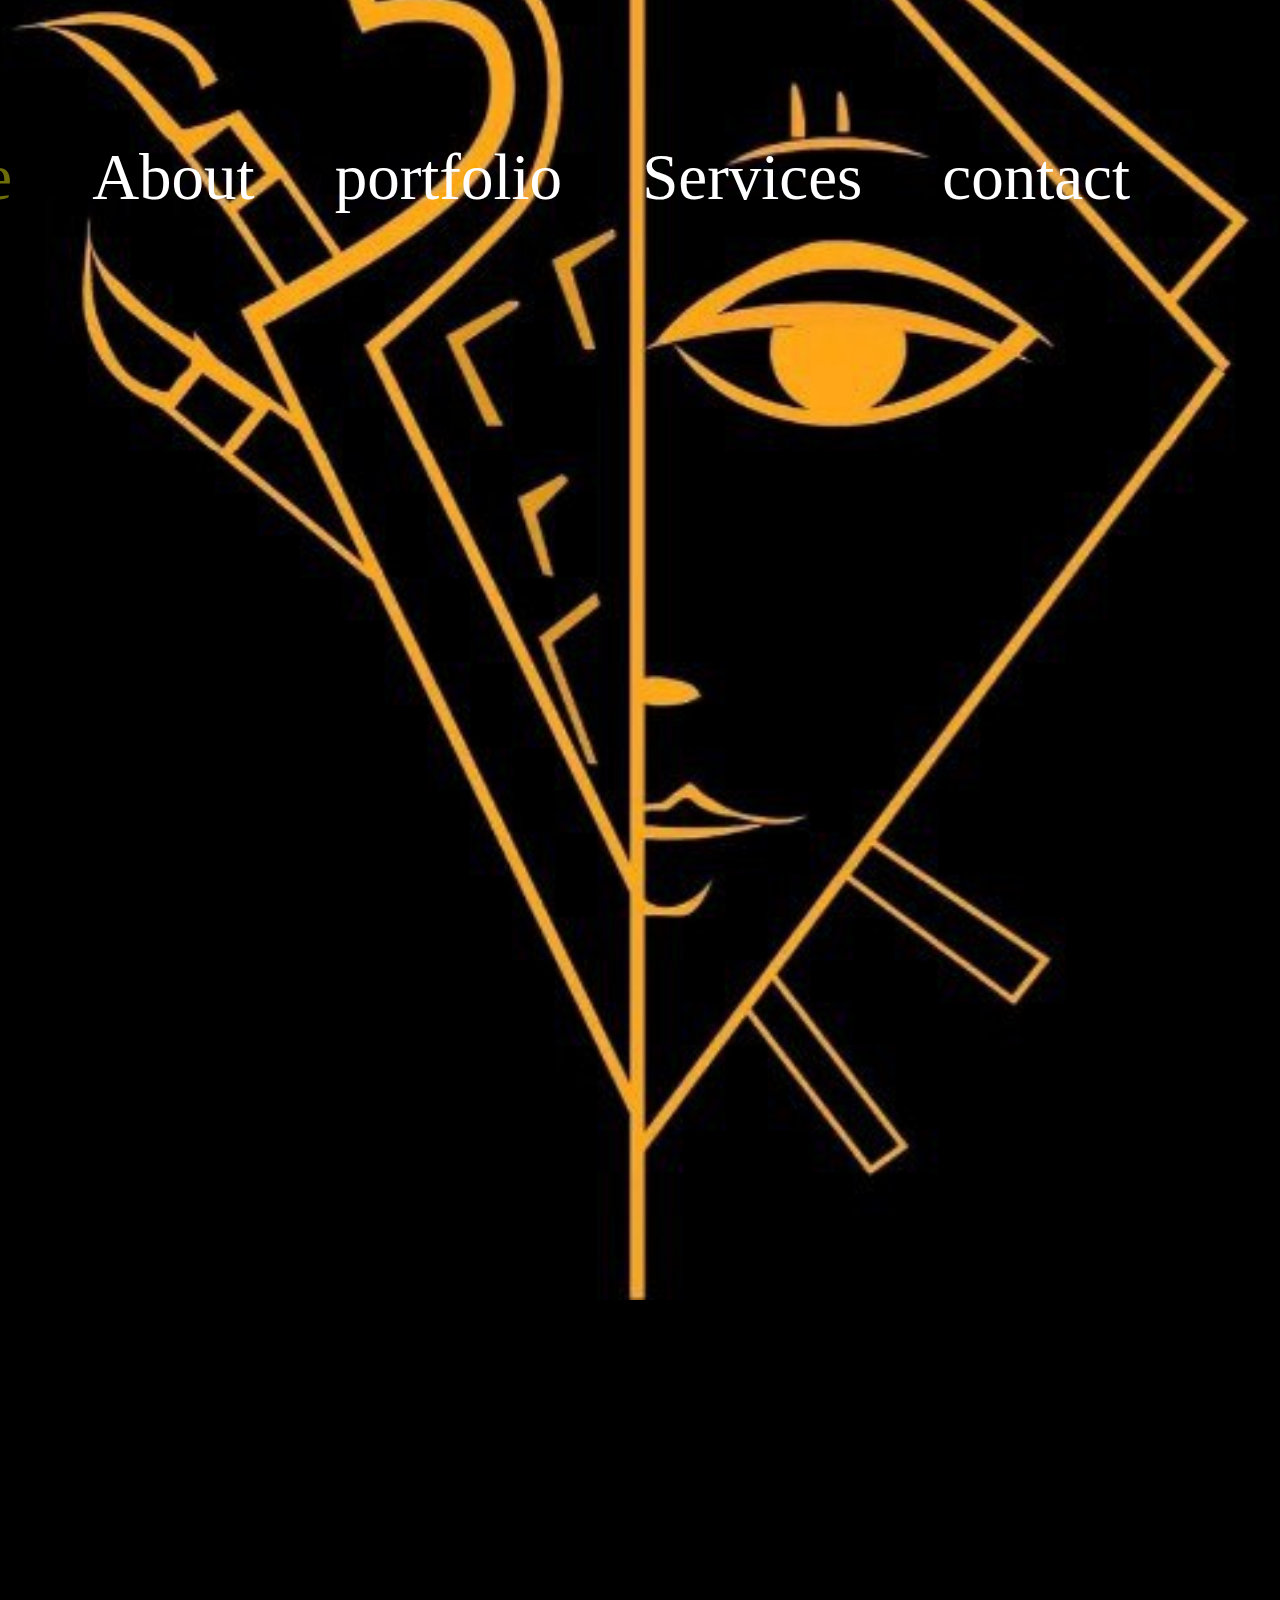
<file: index.html>
<!DOCTYPE html>
<html lang="en">
<head>
    <meta charset="UTF-8">
    <meta name="viewport" content="width=device-width, initial-scale=1.0">
    <meta http-equiv="X-UA-Compatible" content="width=device-width, inital-scale=1.0">
    <title>A personal website</title>
    <link rel="stylesheet" href="styles.css">
</head>
<body>
    
<header class="header">
<nav class=navbar>

    <div class="div-header">
        <a href="Home.html" class="active">  Home</a>
        <a href="About.html" class="about">  About </a>
        <a href="portfolio.html" class="portfolio"> portfolio</a>
        <a href="Services.html" class="services"> Services</a>
        <a href="contact.html" class="contact">  contact</a>
    </div>
</nav>    
</header>

<div class="home">
   

    <div class="home-content">

        <h1>Art collection </h1>
        <p>Drawn by Betelhem mekonen</p>
         
    </div>
    <div class="image-container"> 
        <img src="images/photo_2025-01-03_23-40-39.jpg" class="esseni" alt="this is an image">
            </div>
   <span class="home-imgHover"></span>
        </div>
</body>
</html>
</file>
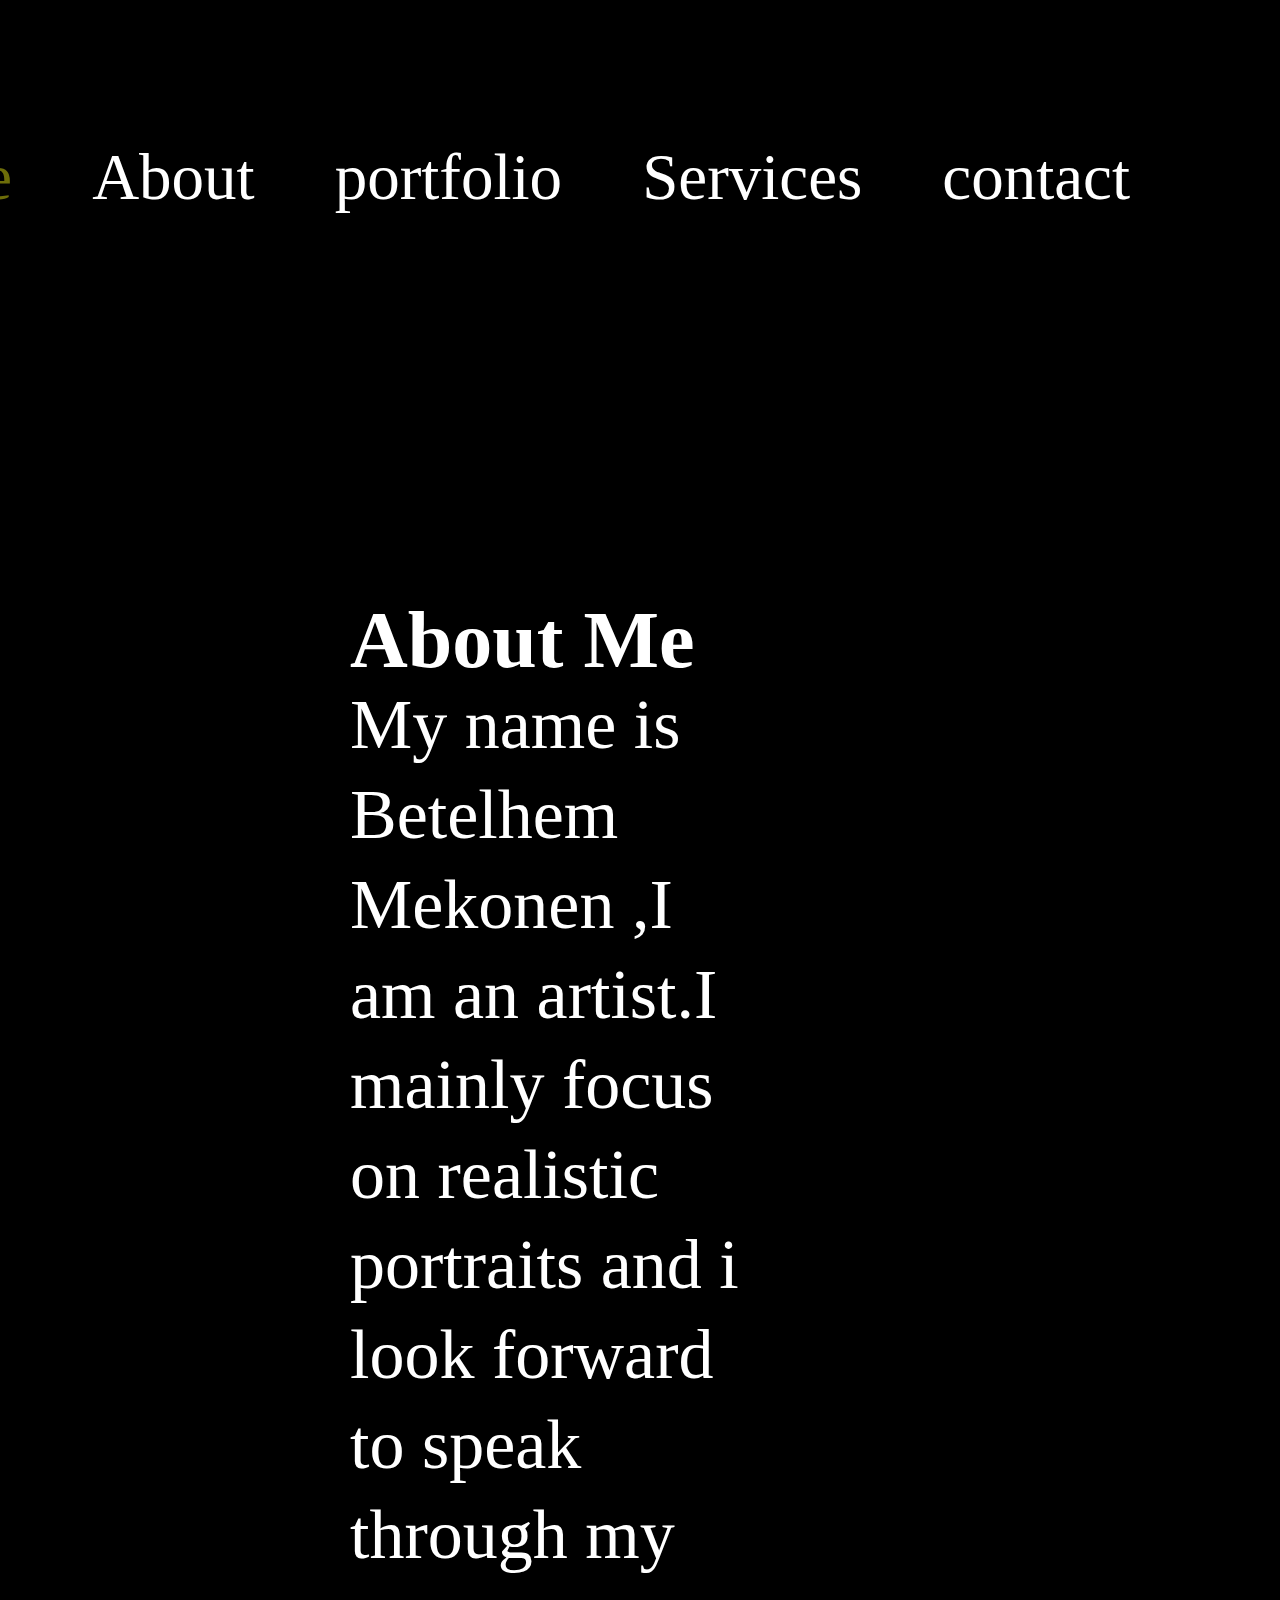
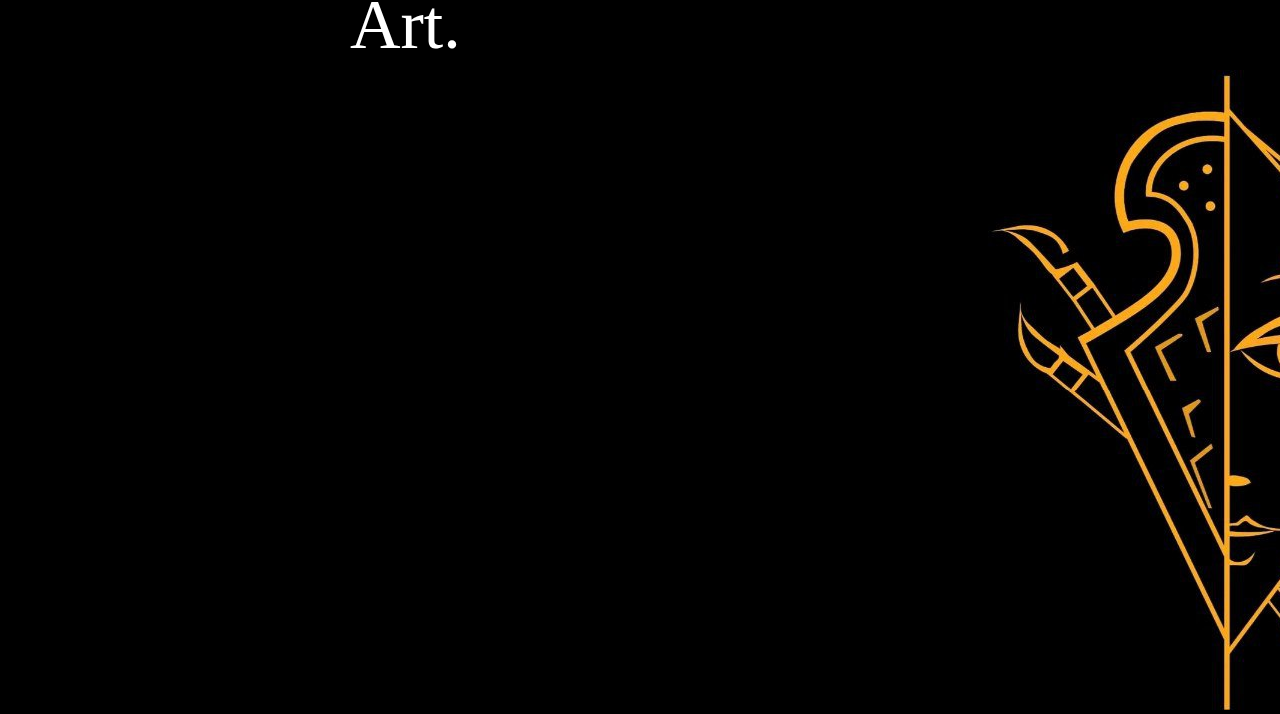
<file: About.html>
<!DOCTYPE html>
<html lang="en">
<head>
    <meta charset="UTF-8">
    <meta name="viewport" content="width=device-width, initial-scale=1.0">
    <meta http-equiv="X-UA-Compatible" content="width=device-width, inital-scale=1.0">
    <title>A personal website</title>
    <link rel="stylesheet" href="About.css">
</head>
<body> <header class="header2">
    <nav class=navbar>
    
        <div class="div-header">
            <a href="Home.html" class="active">  Home</a>
            <a href="About.html" class="about">  About </a>
            <a href="portfolio.html" class="portfolio"> portfolio</a>
            <a href="Services.html" class="services"> Services</a>
            <a href="contact.html" class="contact">  contact</a>
        </div>
    </nav>    
    </header>
    <div class="main-div">
       
            <h1 class="header">
                About Me
            </h1>

            
<div class="line-div">
    <p class="line">
        My name is Betelhem Mekonen ,I am an artist.I mainly focus on realistic portraits and i look forward to speak through my Art.
     </p>
     <div class="image-container"> 
        <img src="images/photo_2025-01-03_23-40-39.jpg" class="esseni" alt="this is an image">
            </div>
</div>
    </div>
</body>
</html>
</file>
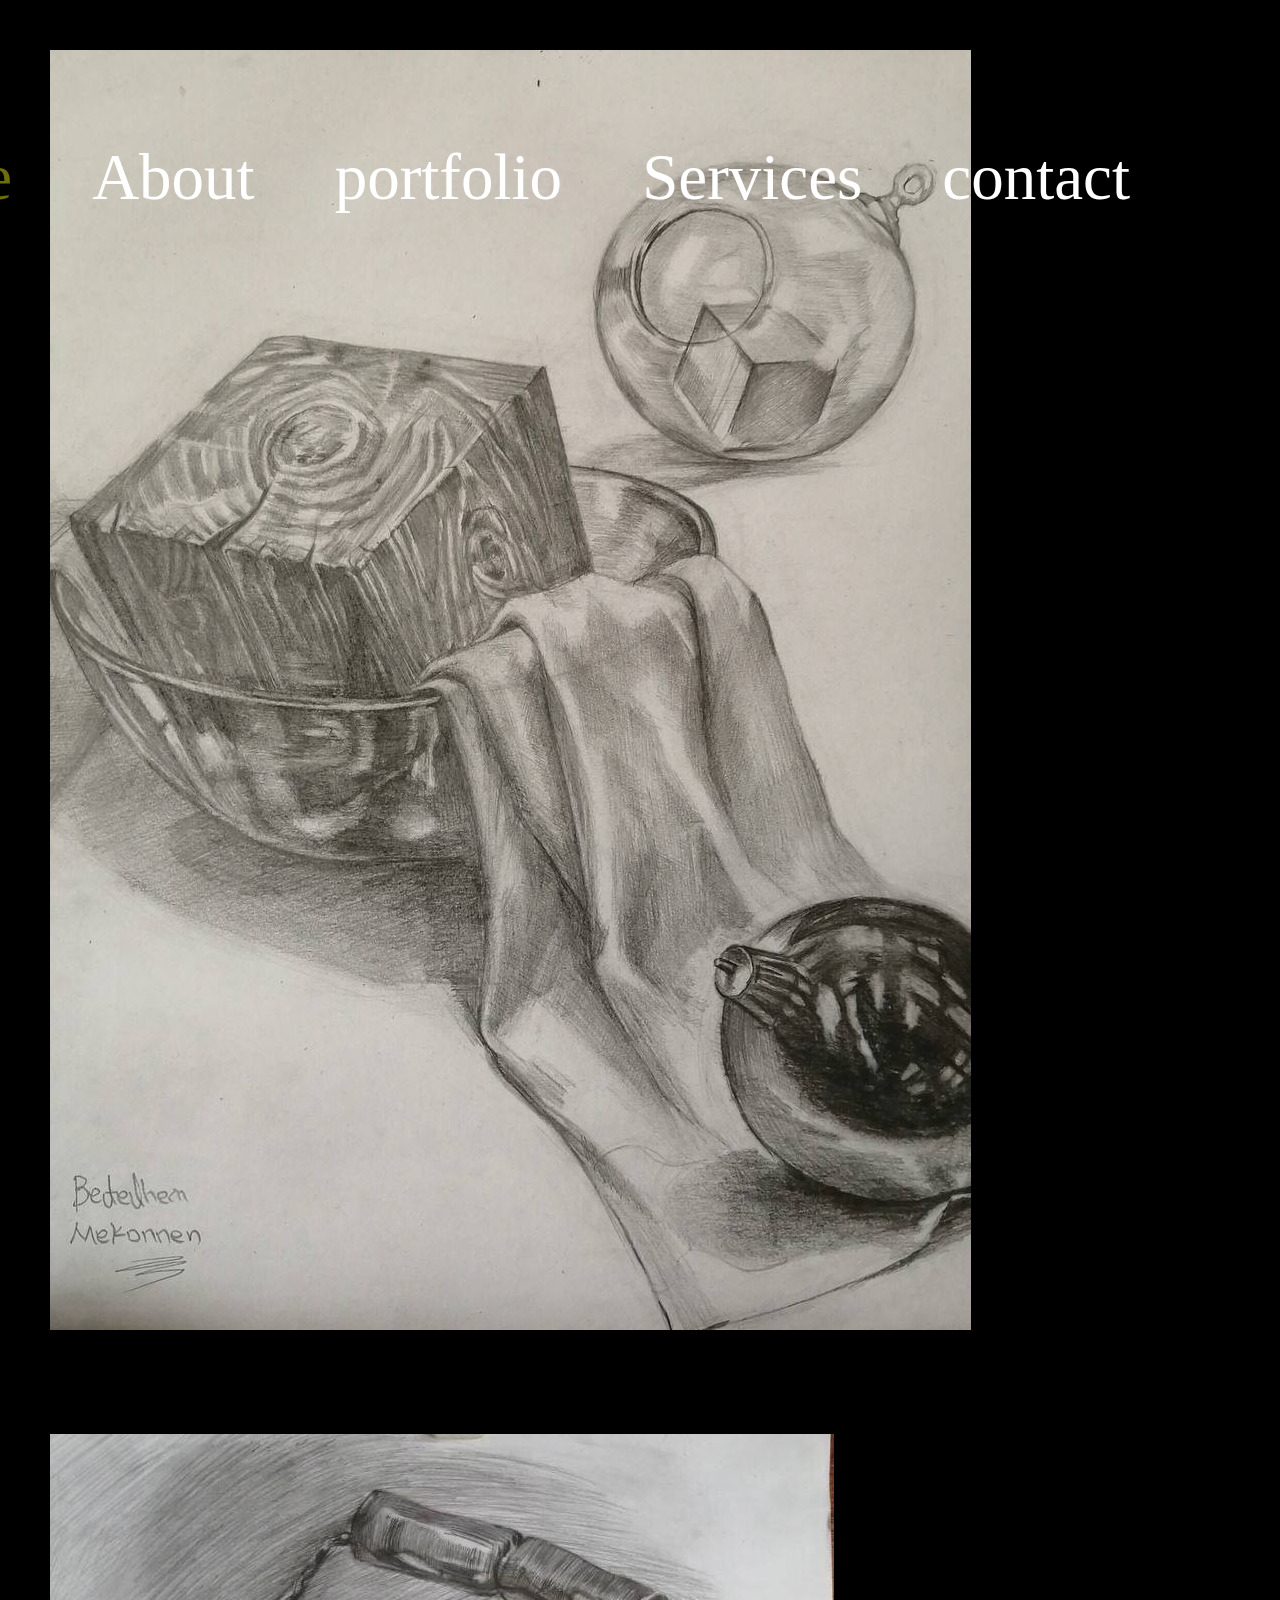
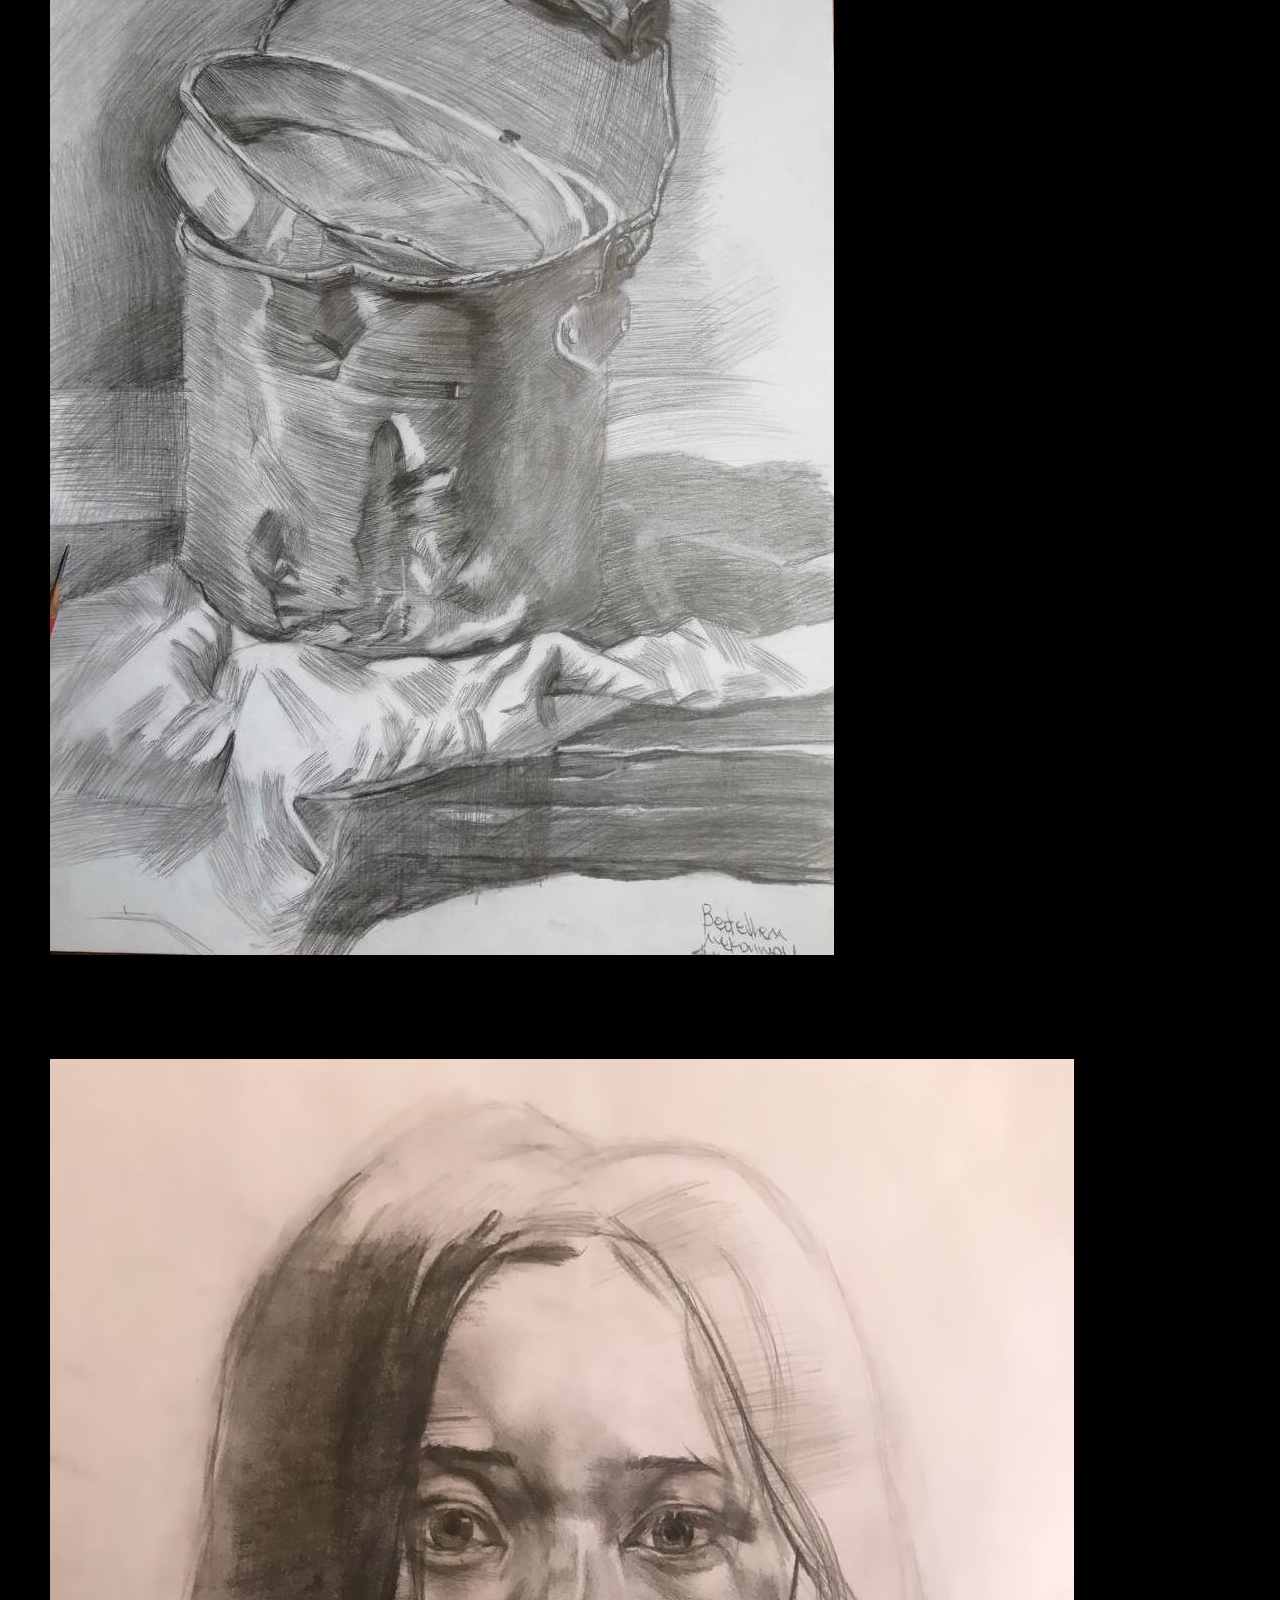
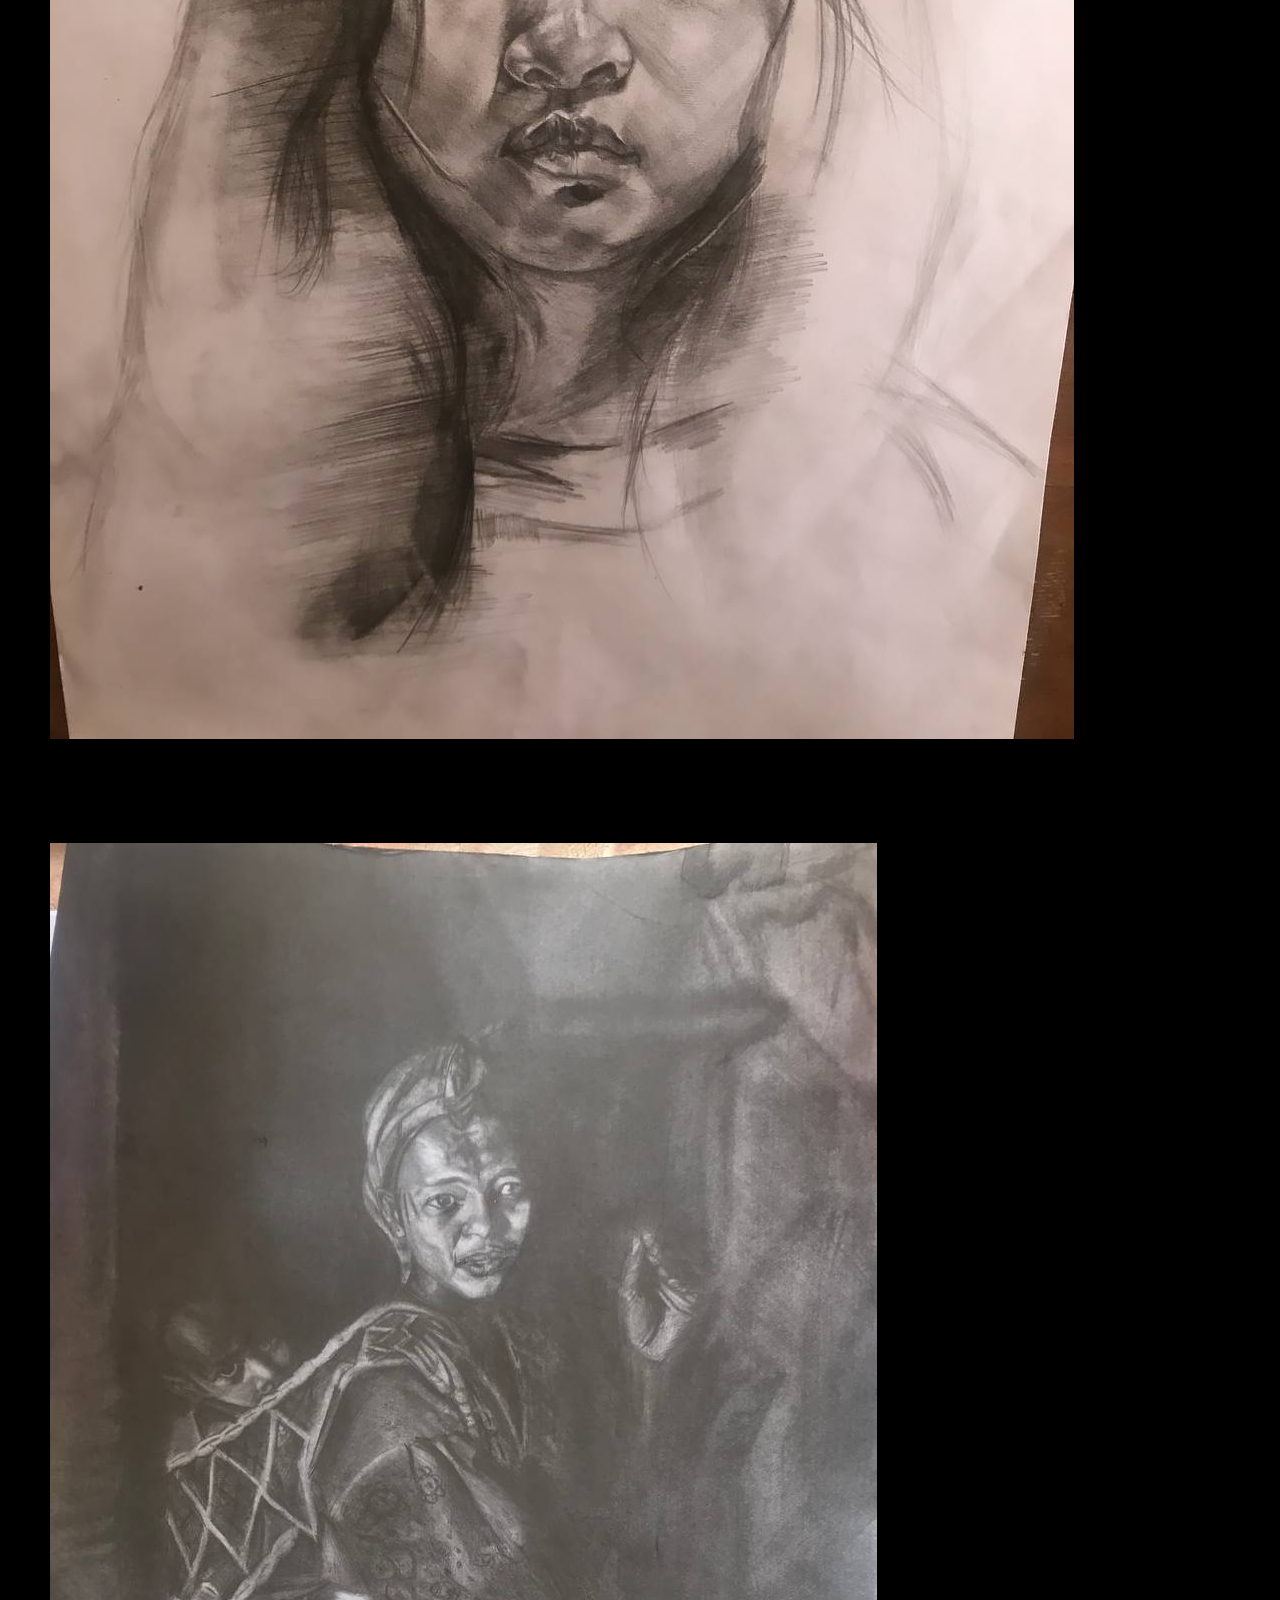
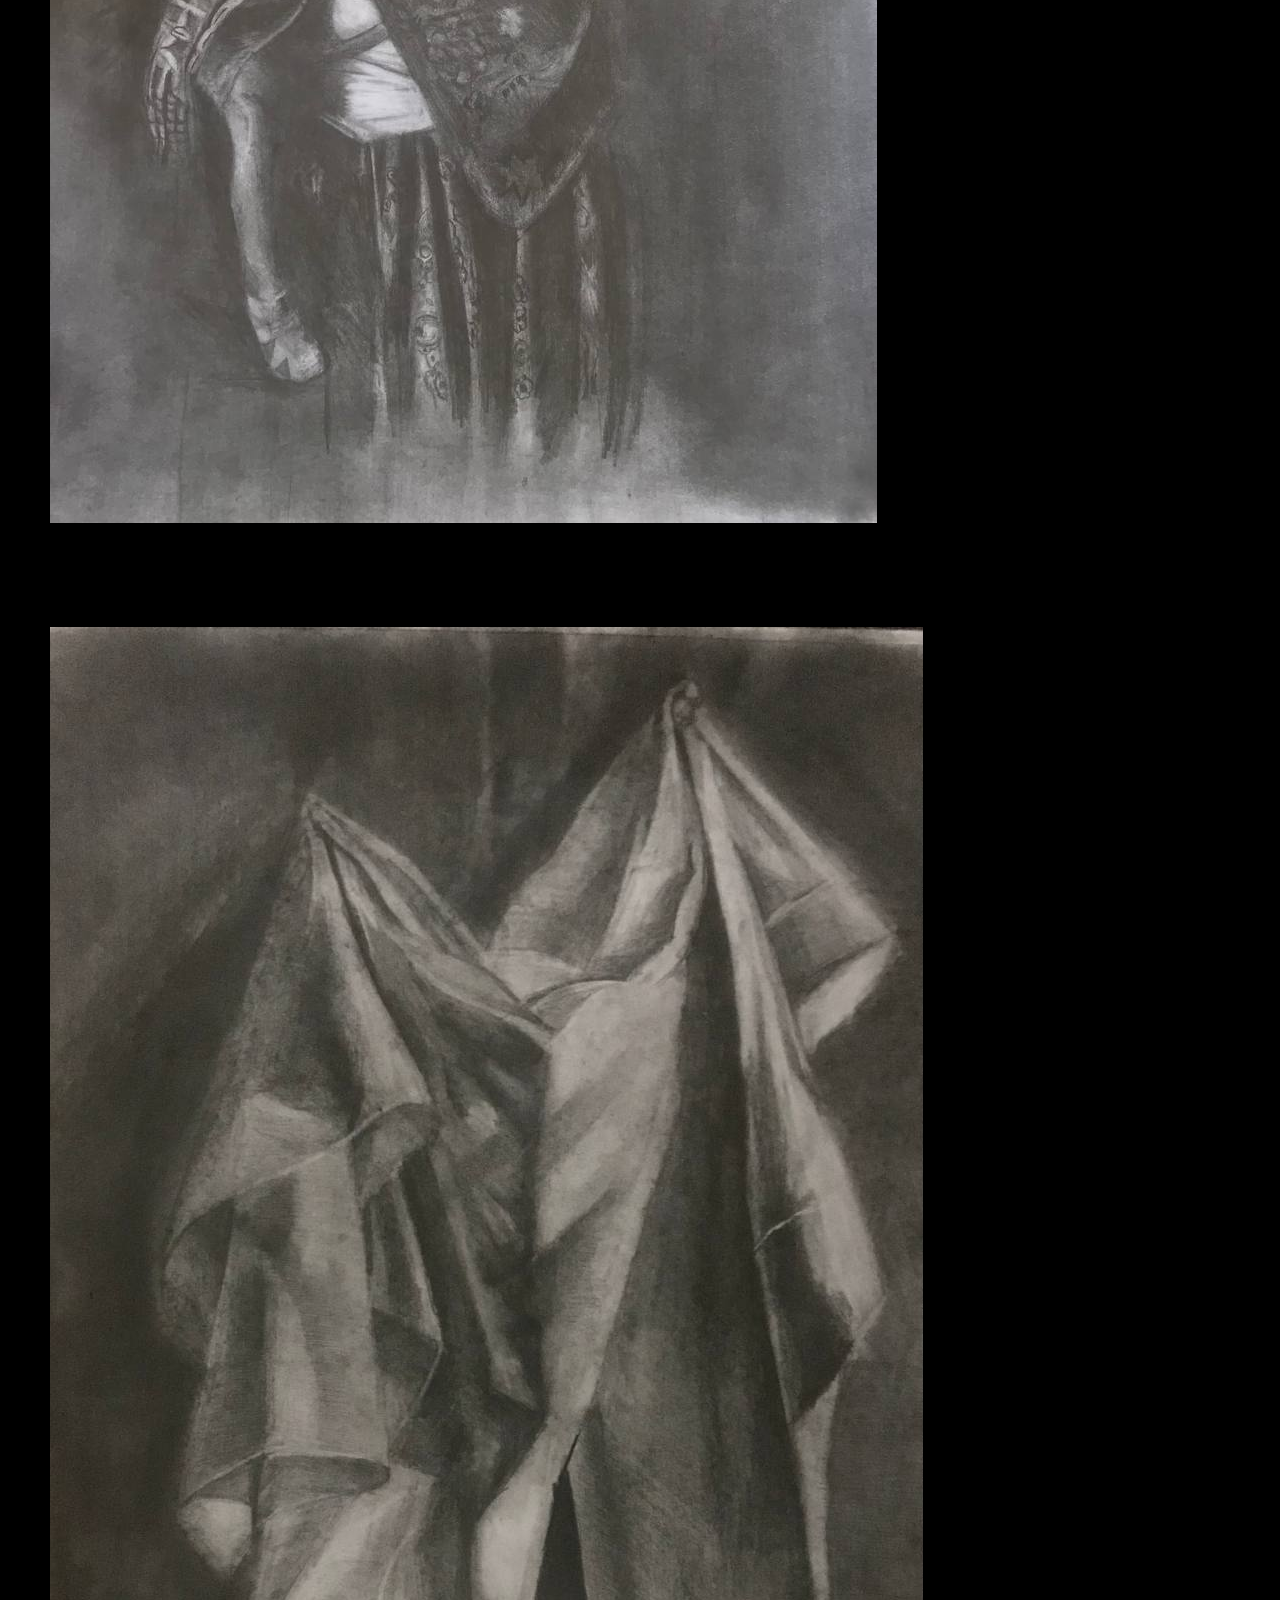
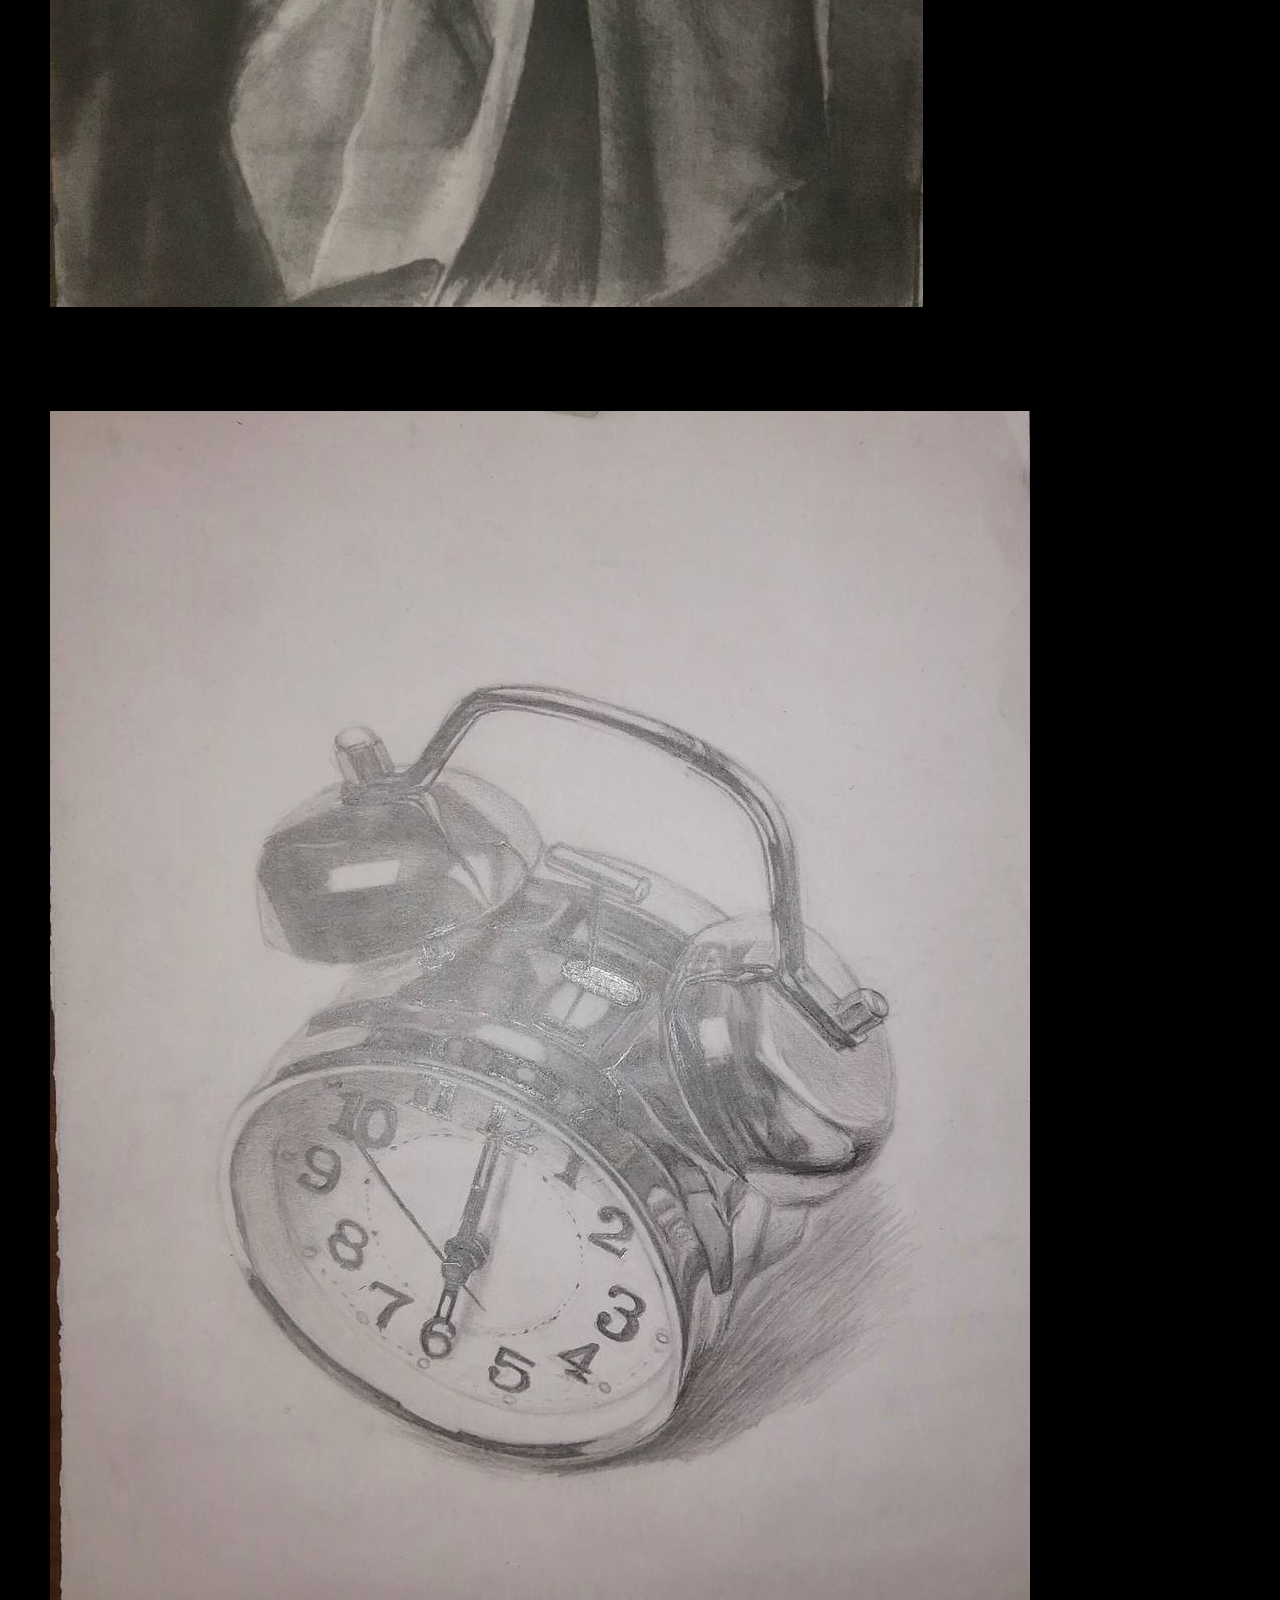
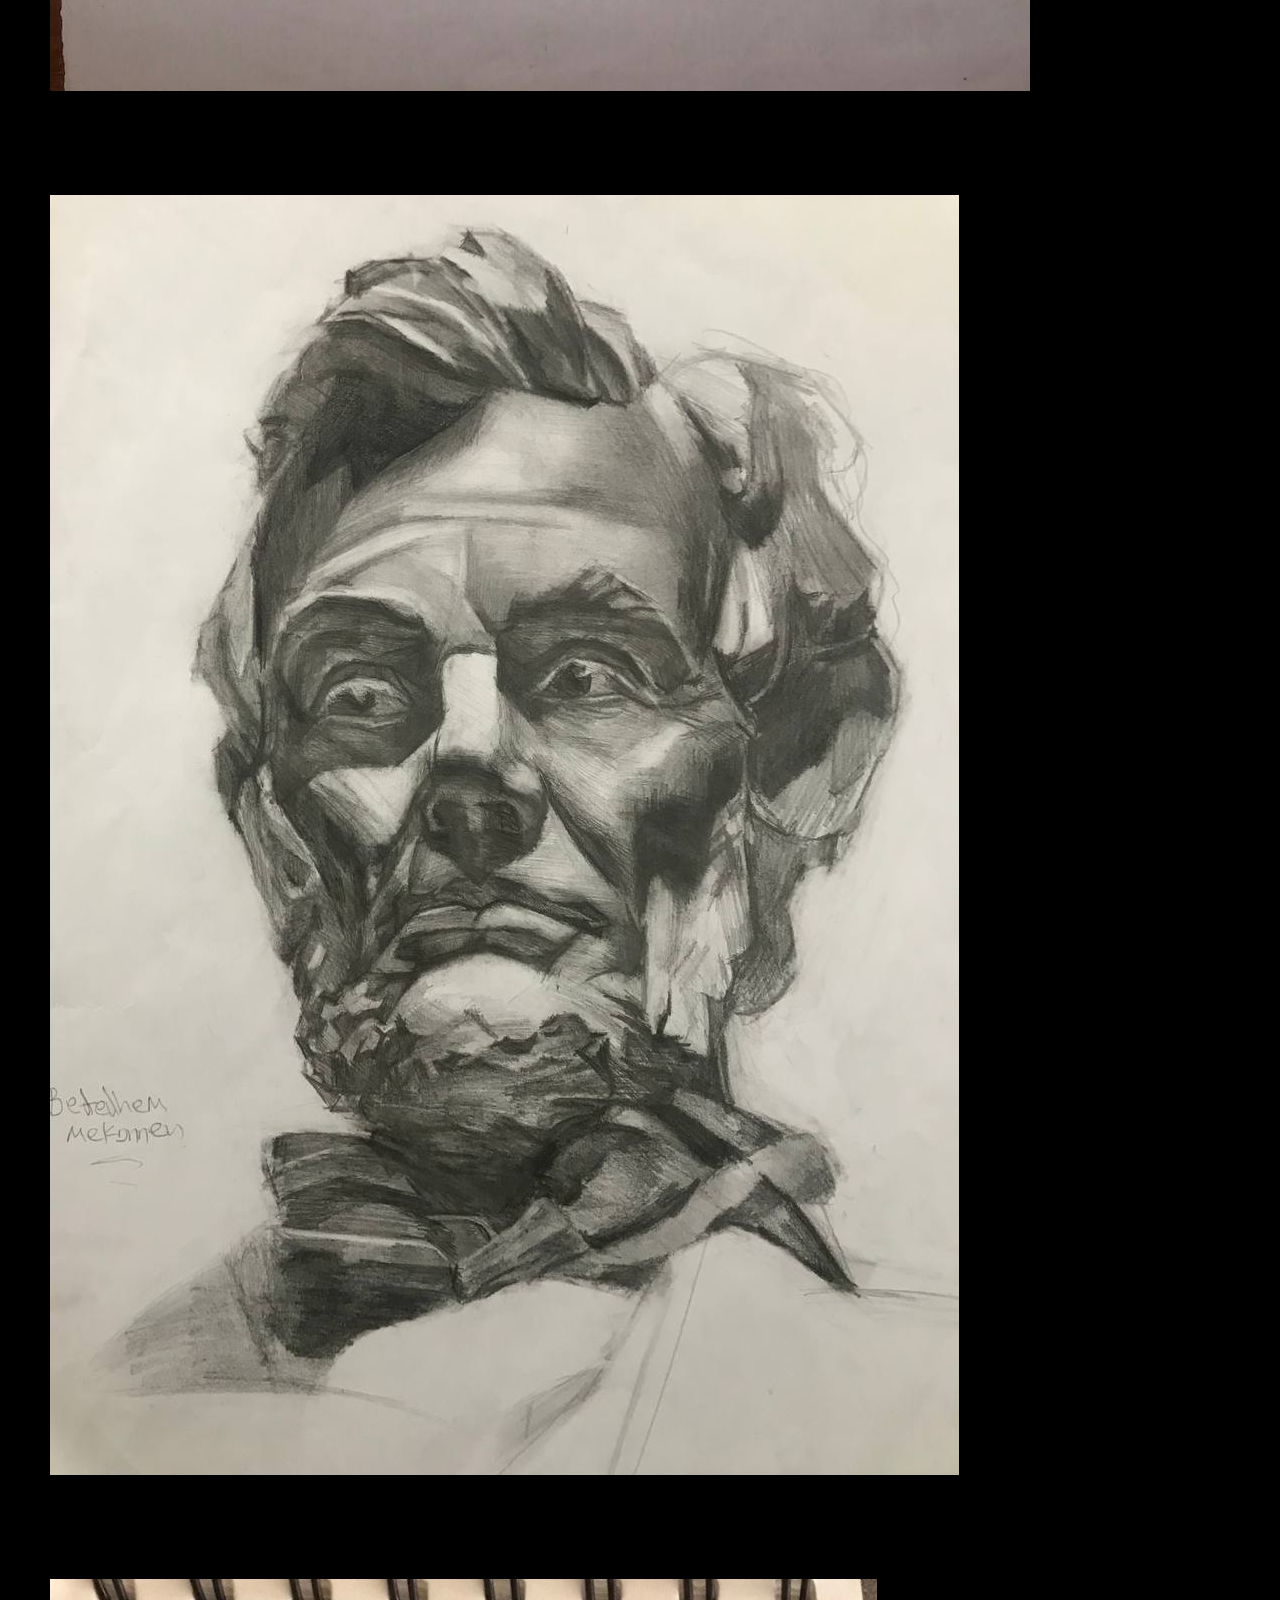
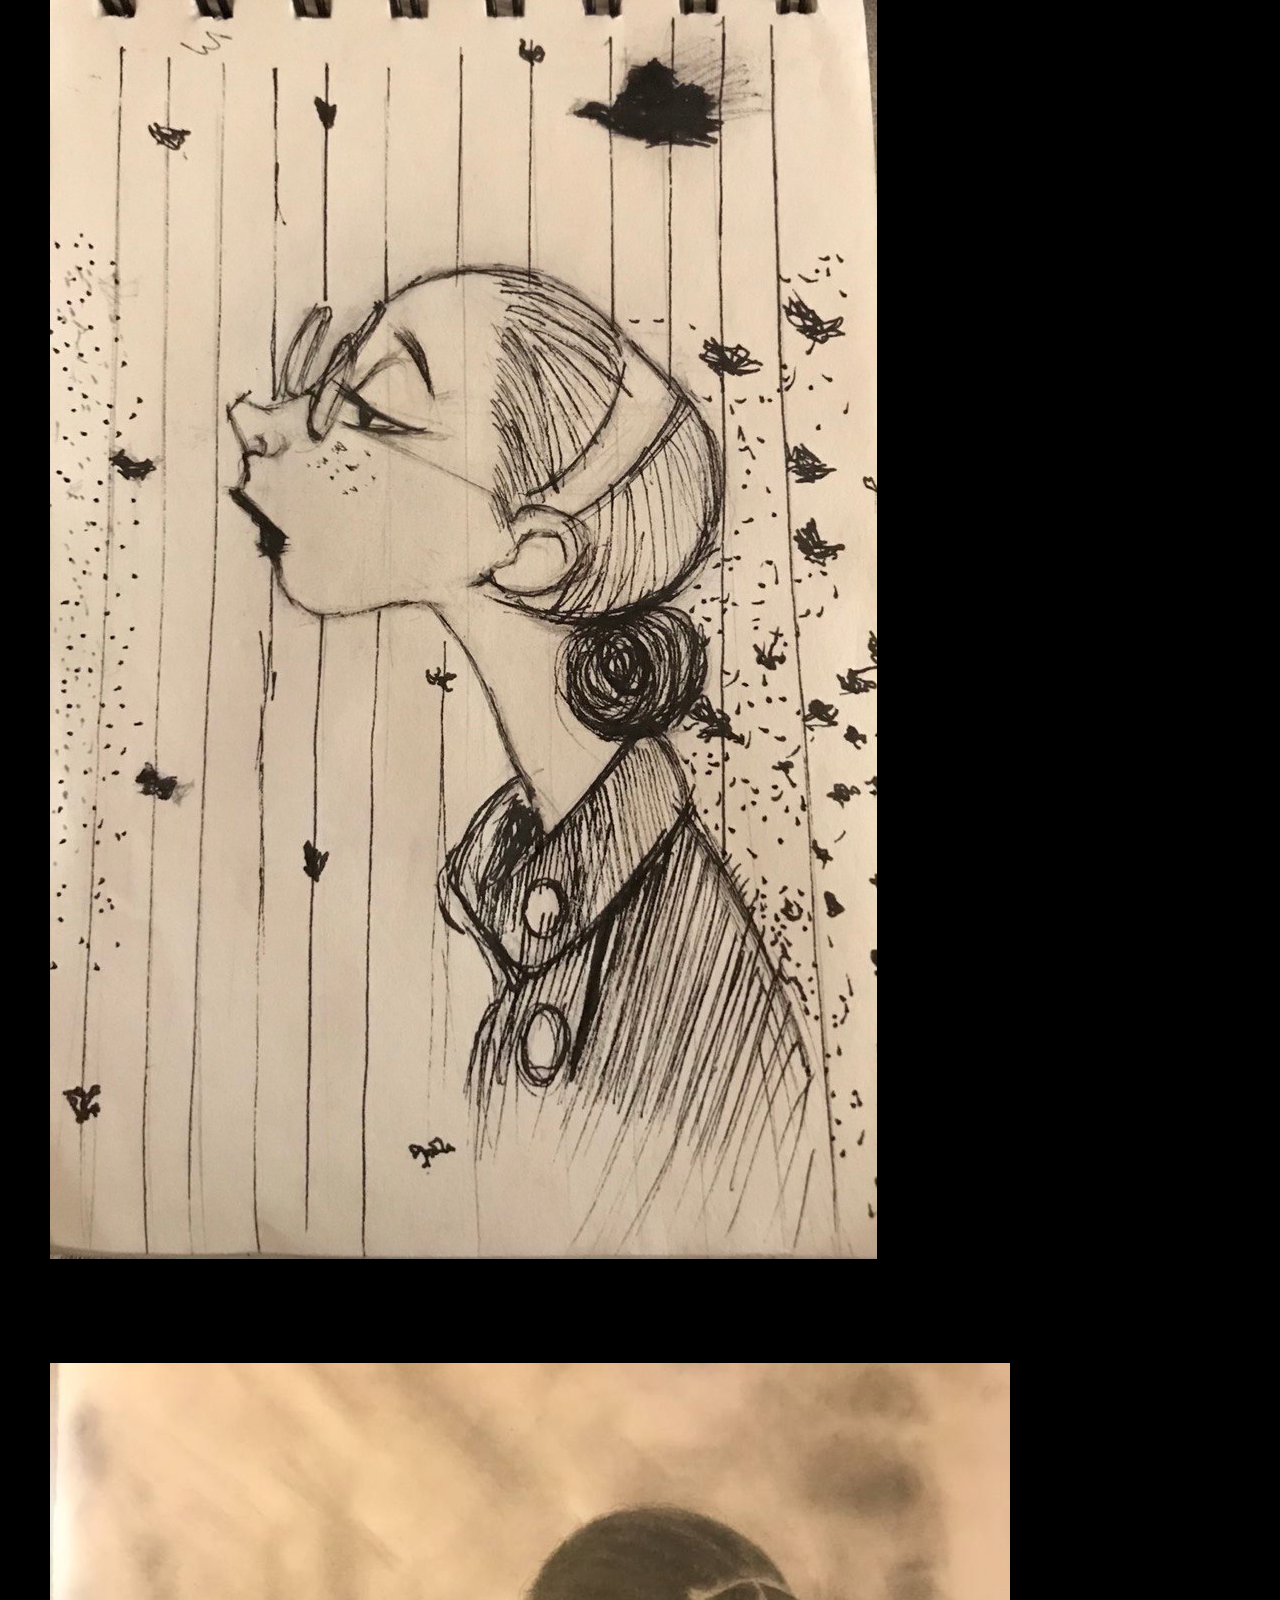
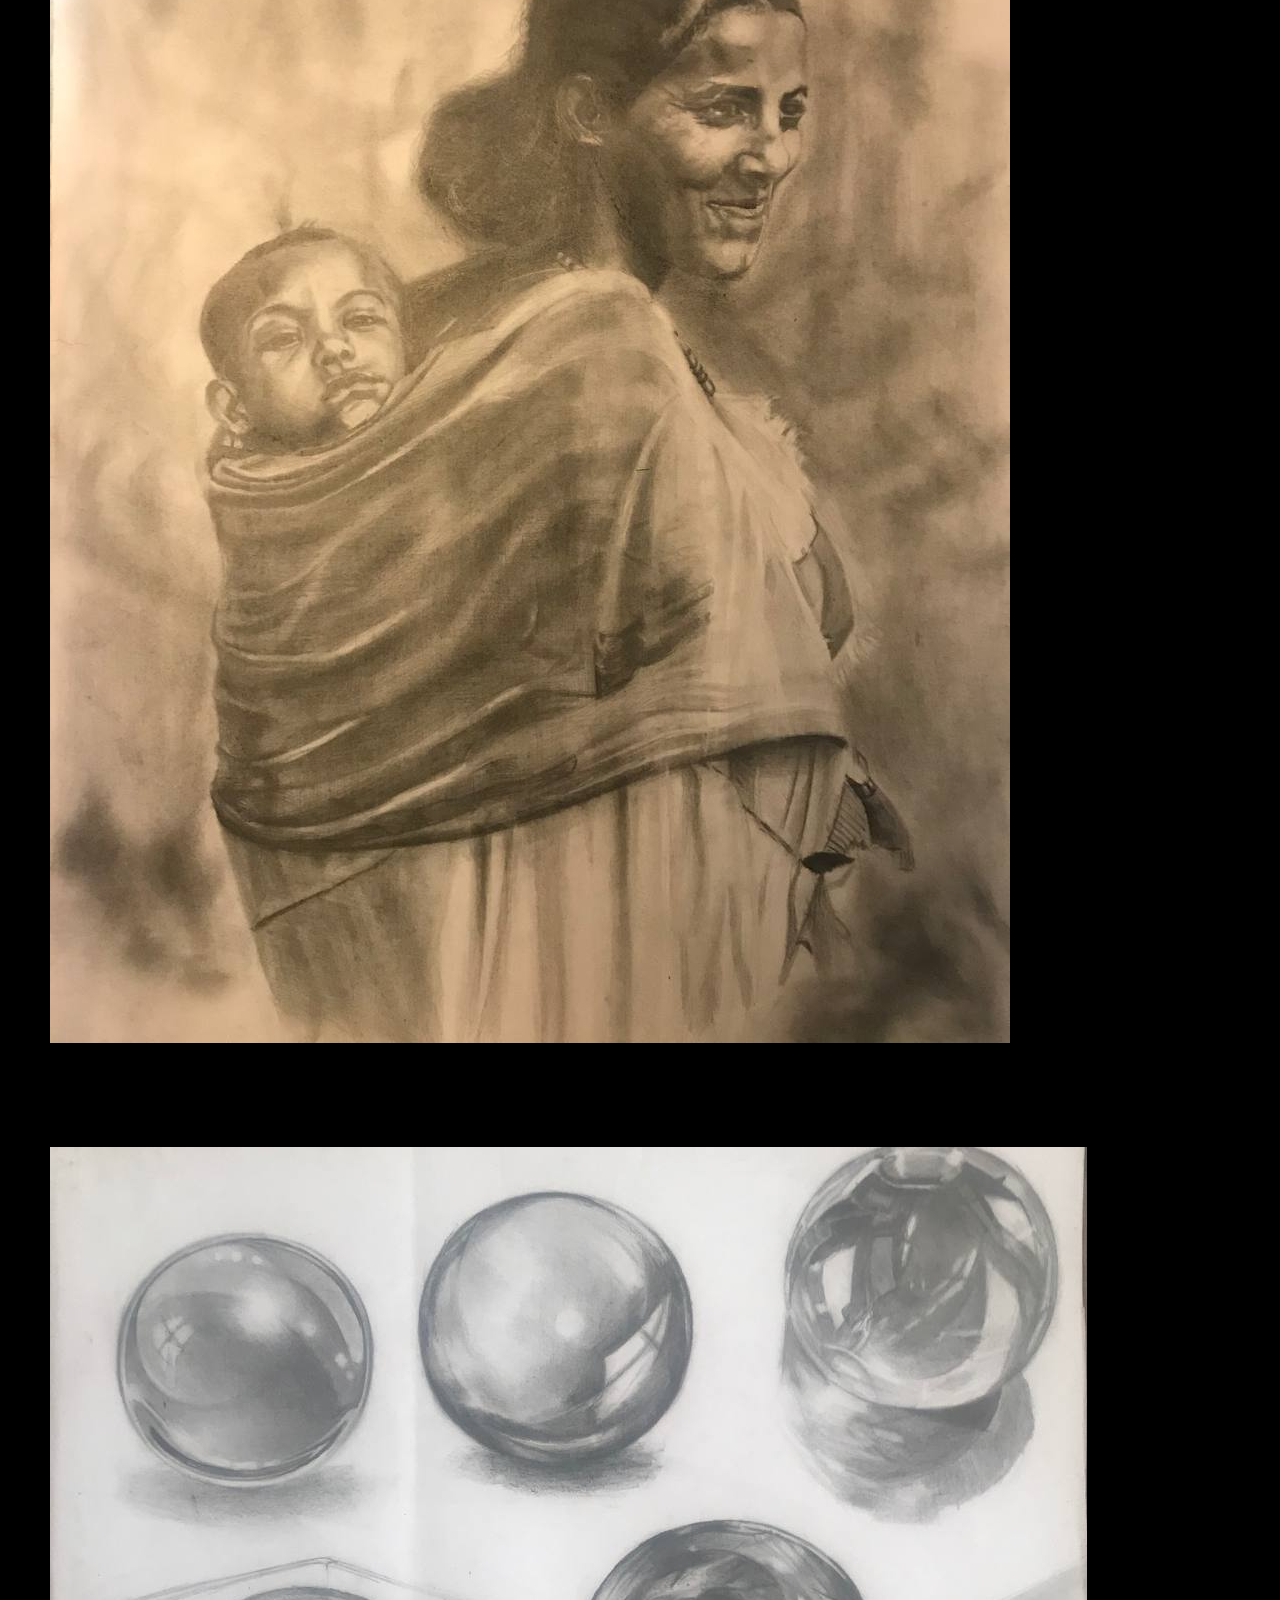
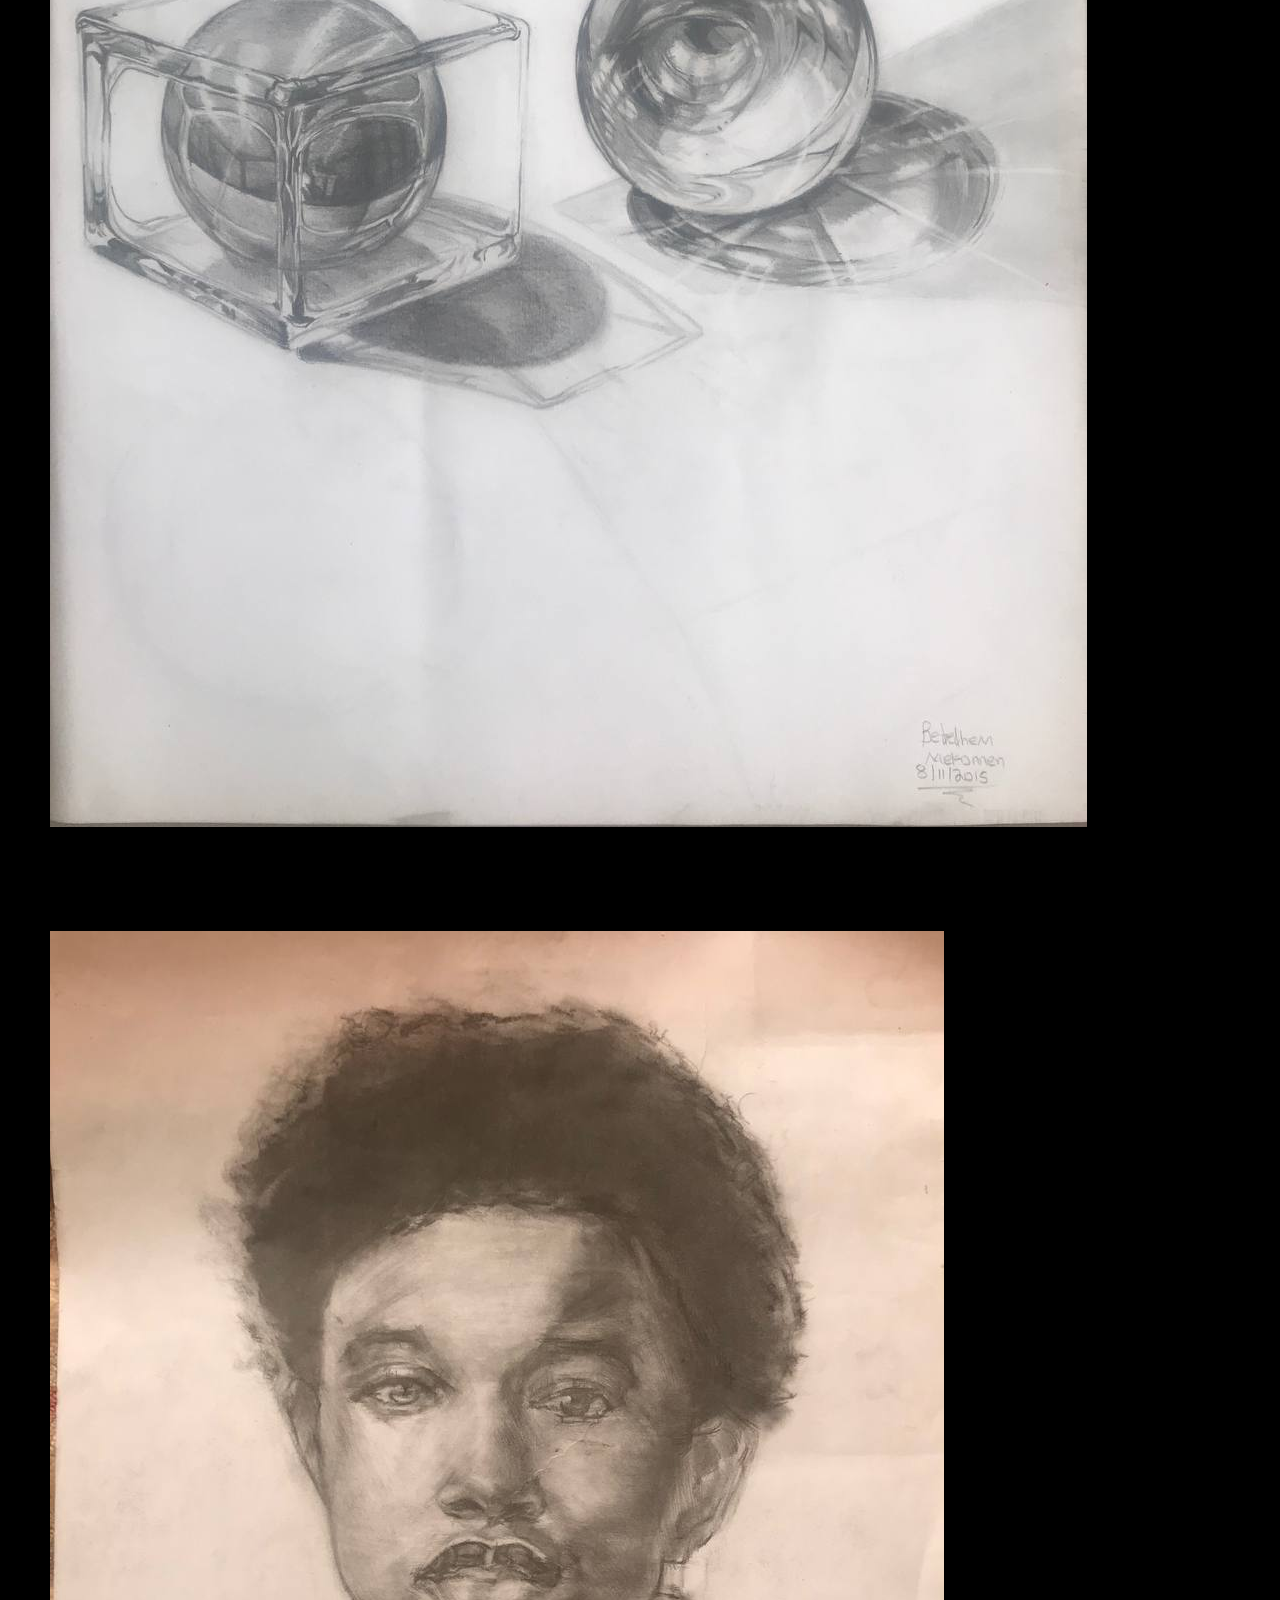
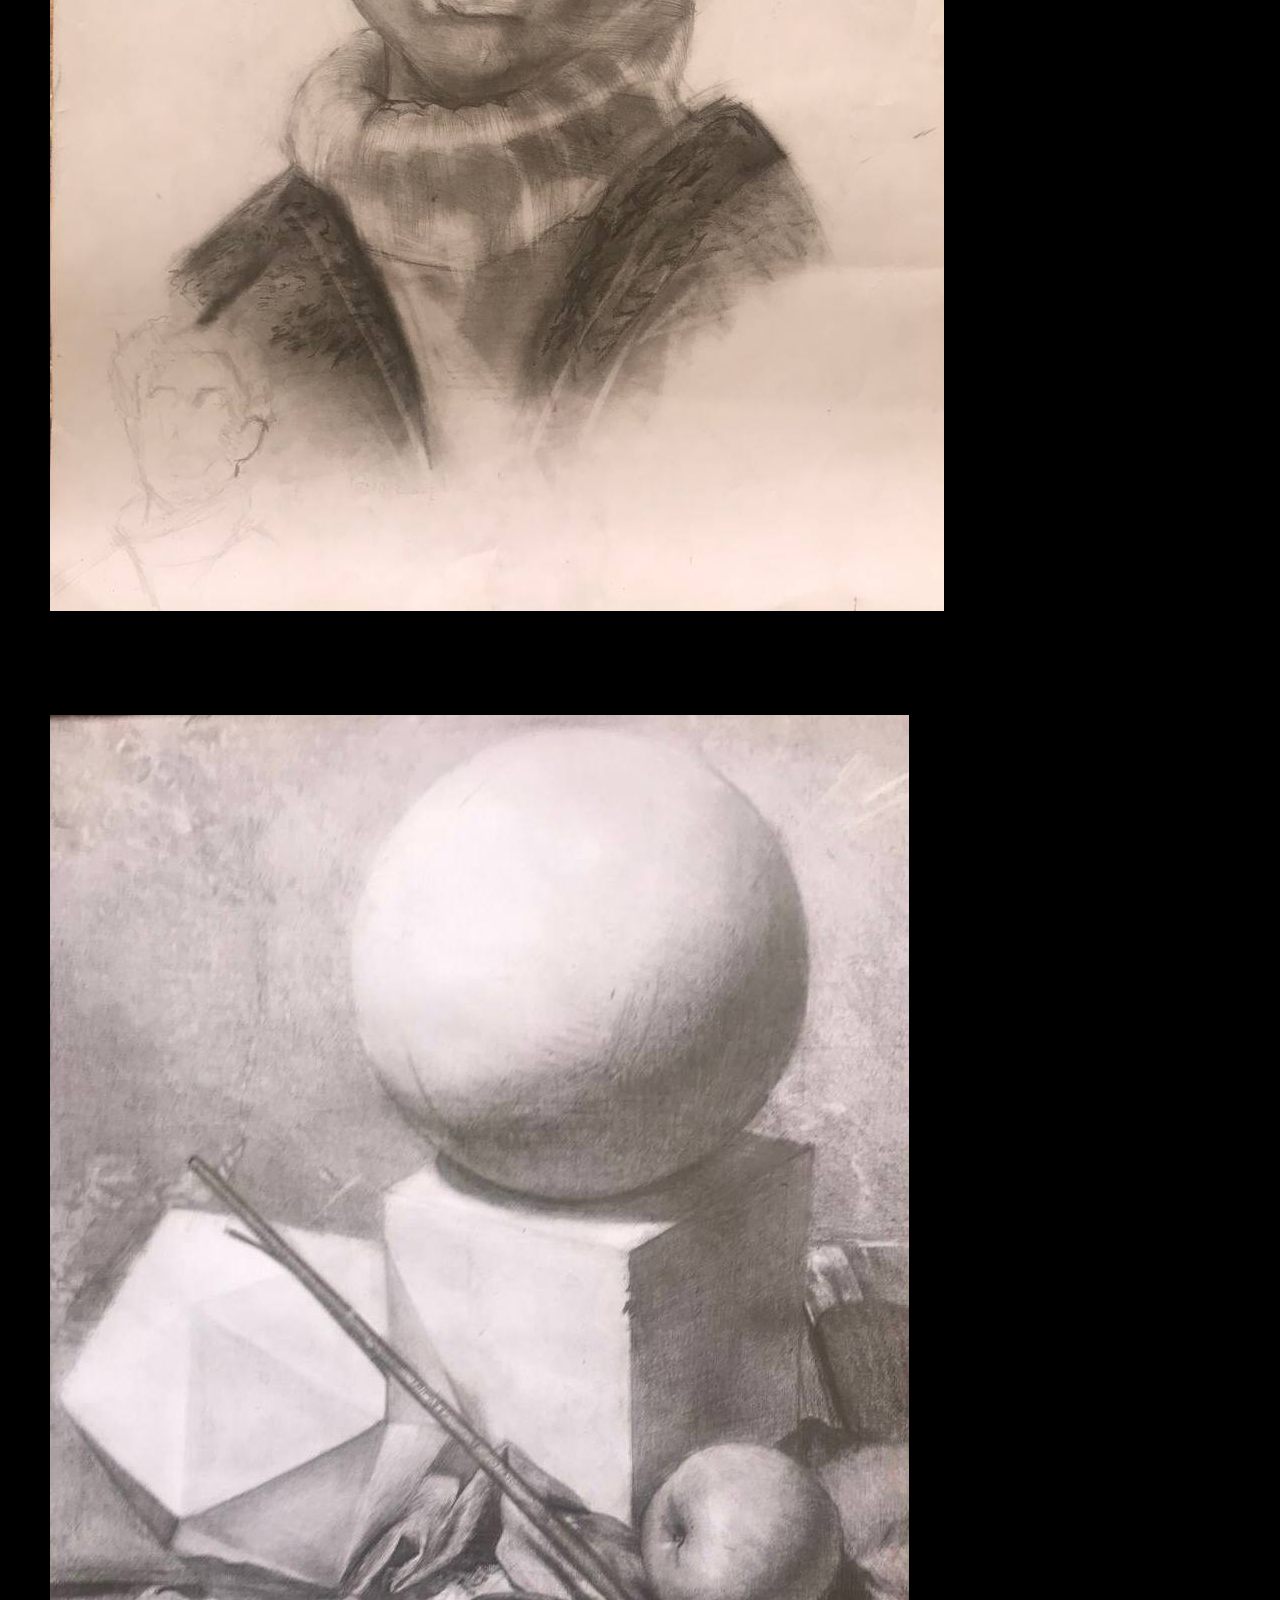
<file: portfolio.html>
<!DOCTYPE html>
<html lang="en">
<head>
    <meta charset="UTF-8">
    <meta name="viewport" content="width=device-width, initial-scale=1.0">
    <meta http-equiv="X-UA-Compatible" content="width=device-width, inital-scale=1.0">
    <title>A personal website</title>
    <link rel="stylesheet" href="portfolio.css">
</head>
<body>
    <header class="header">
        <nav class=navbar>
        
            <div class="div-header">
                <a href="Home.html" class="active">  Home</a>
                <a href="About.html" class="about">  About </a>
                <a href="portfolio.html" class="portfolio"> portfolio</a>
                <a href="Services.html" class="services"> Services</a>
                <a href="contact.html" class="contact">  contact</a>
            </div>
        </nav>    
        </header>
<div class="div-class">
    <div class="div-image1">
        <img src="images/photo_6_2025-01-01_15-40-33.jpg"  class="imageNine">
        
        </div>
        <div class="div-image2">
            <img src="images/photo_5_2025-01-01_15-40-33.jpg"  class="imageTen">
            </div>
            <div class="div-image3">
                <img src="images/photo_3_2025-01-01_15-40-33.jpg"  class="imageEleven">
            </div>
            <div class="div-image4">
                        <img src="images/photo_2_2025-01-01_15-40-33.jpg"  class="imageThirteen">
                        </div>
                        <div class="div-image5">
                            <img src="images/photo_1_2025-01-01_15-40-33.jpg"  class="imageFourteen">
                            
   </div>
   <div class="div-image6">
    <img src="images/photo_13_2025-01-01_15-40-33.jpg" class="imageone">
</div>
<div class="div-image7">
<img src="images/photo_12_2025-01-01_15-40-33.jpg"  class="imagetwo">

</div>

<div class="div-image8">
    <img src="images/photo_2025-01-01_10-59-06.jpg"  class="imagethree">

</div>
<div class="div-image9">
    <img src="images/photo_11_2025-01-01_15-40-33.jpg"  class="imagethree">
    </div>
    <div class="div-image10">
        <img src="images/photo_10_2025-01-01_15-40-33.jpg"  class="imagefour">
        </div>
        <div class="div-image11">
                <img src="images/photo_8_2025-01-01_15-40-33.jpg"  class="imagesix">
            </div>
            <div class="div-image12">
                        <img src="images/photo_7_2025-01-01_15-40-33.jpg"  class="imageEight">
                      </div>               
</div>


Verify
Run
Copy code
<script>
    // Select all images in the div-class
    const images = document.querySelectorAll('.div-class img');
    const modal = document.createElement('div'); // Create a modal element
    const modalImg = document.createElement('img'); // Create an image element for the modal
    const closeBtn = document.createElement('span'); // Create a close button

    // Set up the modal styles
    modal.classList.add('modal');
    closeBtn.classList.add('close');
    closeBtn.innerHTML = '&times;'; // Close button symbol
    modal.appendChild(closeBtn); // Add close button to modal
    modal.appendChild(modalImg); // Add image to modal
    document.body.appendChild(modal); // Add modal to body

    // Add click event listener to each image
    images.forEach(image => {
        image.addEventListener('click', function() {
            modal.style.display = 'flex'; // Show the modal
            modalImg.src = this.src; // Set the modal image source to the clicked image
        });
    });

    // Close the modal when the close button is clicked
    closeBtn.addEventListener('click', function() {
        modal.style.display = 'none'; // Hide the modal
    });

    // Close the modal when clicking outside the image
    modal.addEventListener('click', function(event) {
        if (event.target === modal) {
            modal.style.display = 'none'; // Hide the modal
        }
    });
</script>


</body>
</html>
</file>
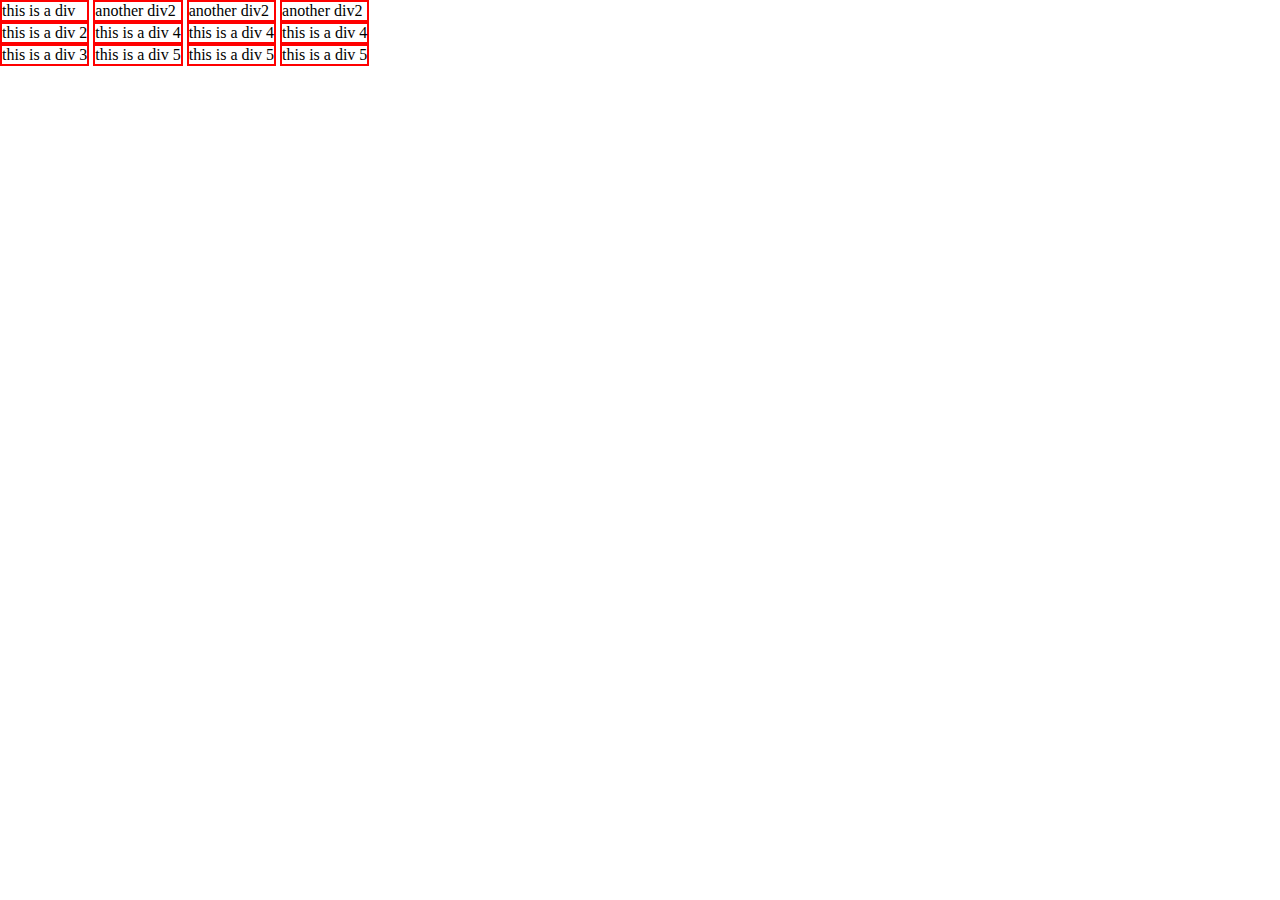
<file: sdg.html>
<!DOCTYPE html>
<html lang="en">
<head>
    <meta charset="UTF-8">
    <meta name="viewport" content="width=device-width, initial-scale=1.0">
    <meta http-equiv="X-UA-Compatible" content="width=device-width, inital-scale=1.0">
    <title>A personal website</title>


    <link rel="stylesheet" href="new.css">
</head>
<body>
    
        
        <style>
   
            .main-div{
                display:inline-block;
                
            }
            
           
            .div1{
        color:black;
        border:2px solid red;
        
        
            }
            .div2{
                border:2px solid red;
            
        
            }
            .div3{
                border:2px solid red;
                
            }
           
            .another-div{
                display:inline-block;
              
            }
            .another-div2{
                border:2px solid red;
                
            }
           
            .div4{
                border:2px solid red;
            }
            .div5{
                border:2px solid red;
            }
            
            .another-div{
                display:inline-block;
              
            }
            .another-div2{
                border:2px solid red;
                
            }
           
            .div4{
                border:2px solid red;
            }
            .div5{
                border:2px solid red;
            }
            
        </style>
        <body>
            <div class="main-div">
            <div class="div1">
               <p>this is a div </p>
            </div>
            <div class="div2">
                <p>this is a div 2</p>
            </div>
            <div class="div3">
                <p>this is a div 3</p>
            </div>  
            </div>
            
            <div class="another-div">
        
                <div class="another-div2">
                    <p>another div2</p>
                    </div>
                    <div class="div4">
                        <p>this is a div 4</p>
                    </div>
                    <div class="div5">
                        <p>this is a div 5</p>
                    </div>
        
            </div>
            <div class="another-div">
        
                <div class="another-div2">
                    <p>another div2</p>
                    </div>
                    <div class="div4">
                        <p>this is a div 4</p>
                    </div>
                    <div class="div5">
                        <p>this is a div 5</p>
                    </div>
                    </div>
                    <div class="another-div">
        
                        <div class="another-div2">
                            <p>another div2</p>
                            </div>
                            <div class="div4">
                                <p>this is a div 4</p>
                            </div>
                            <div class="div5">
                                <p>this is a div 5</p>
                            </div>
        
            </body>



</body>
</file>
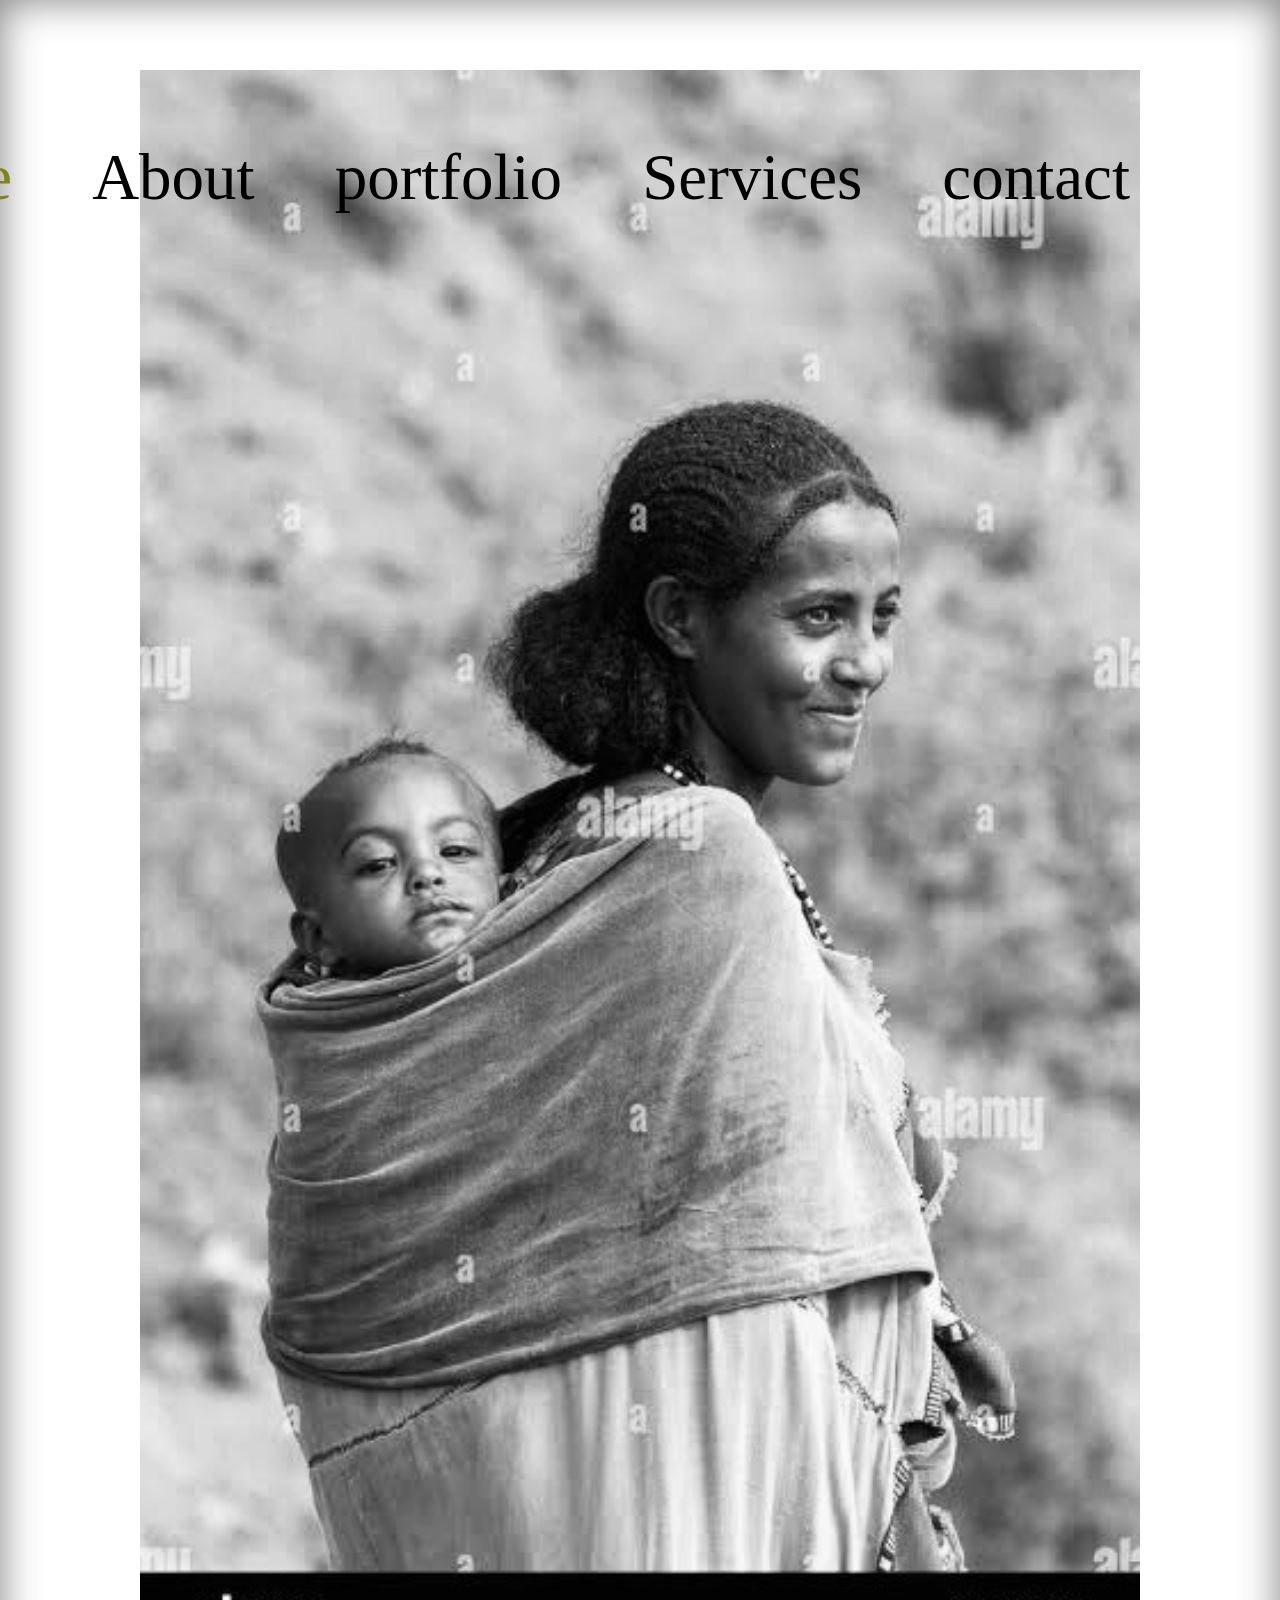
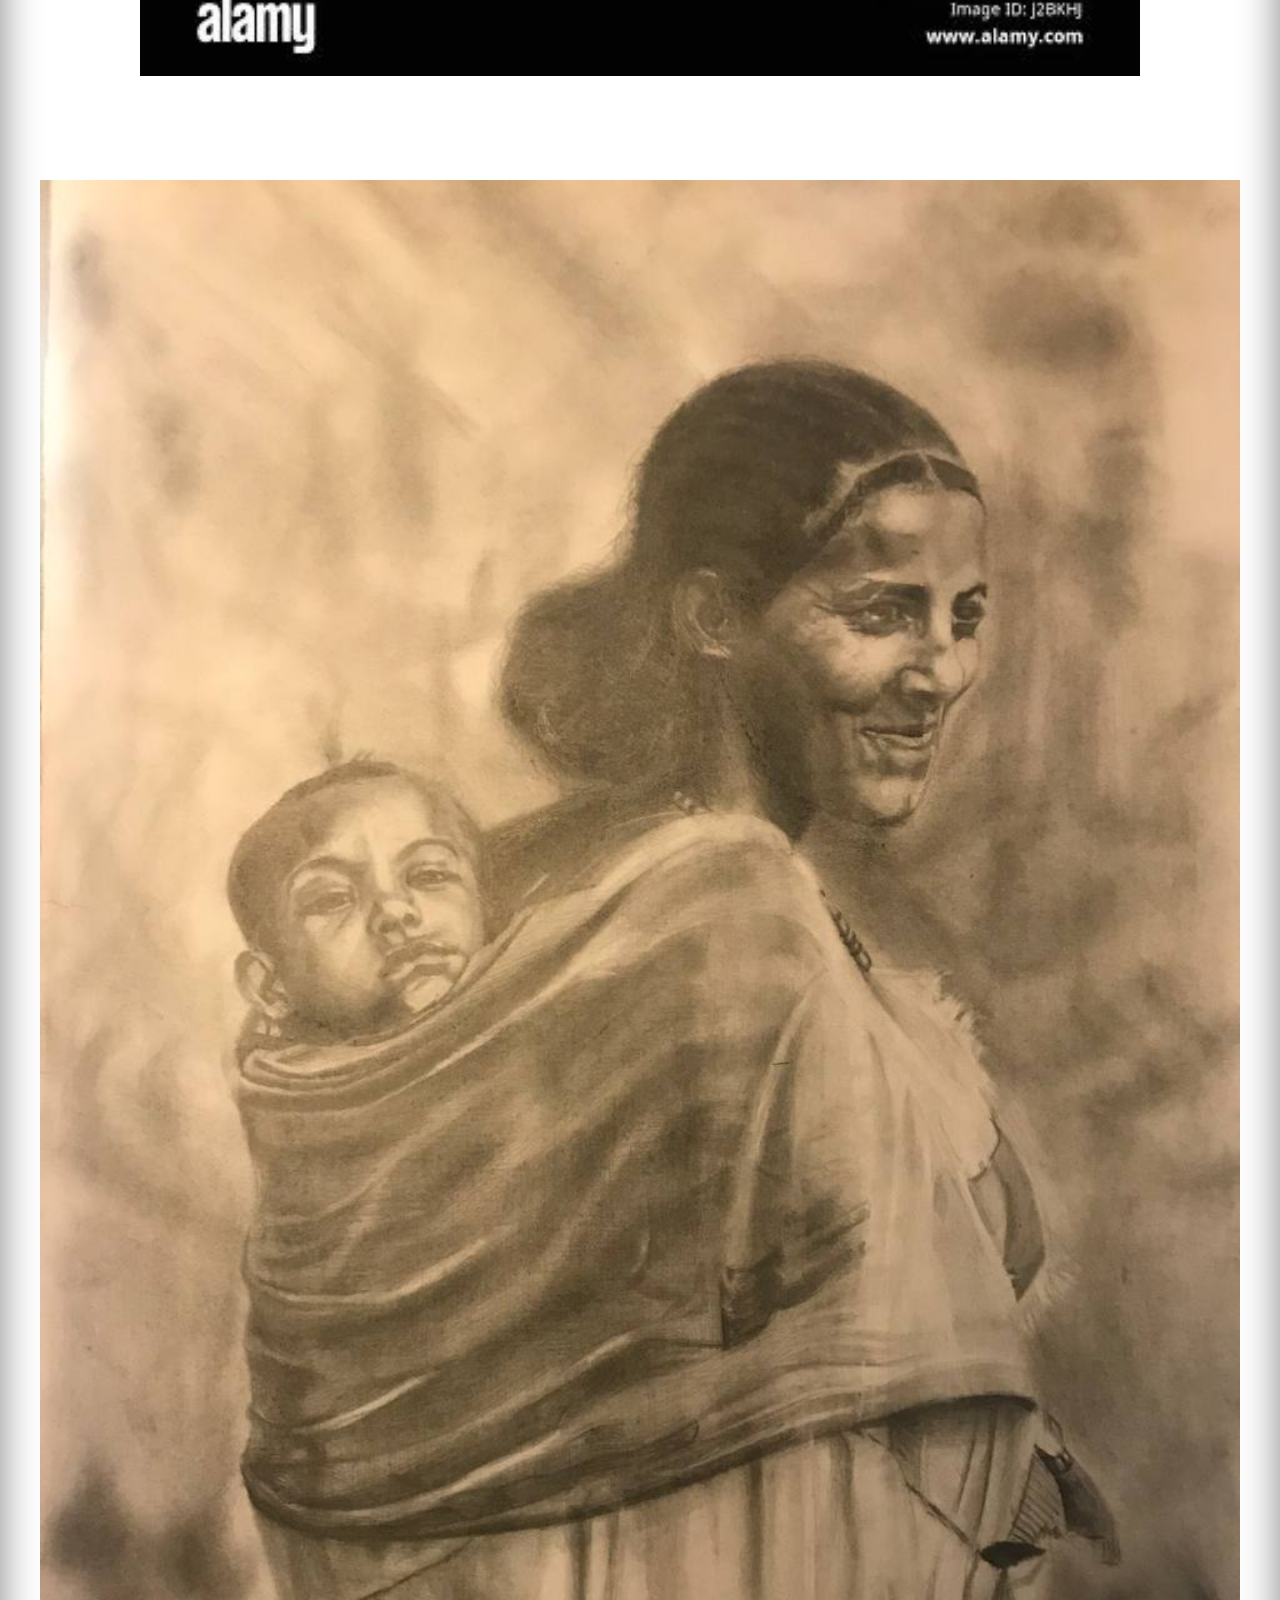
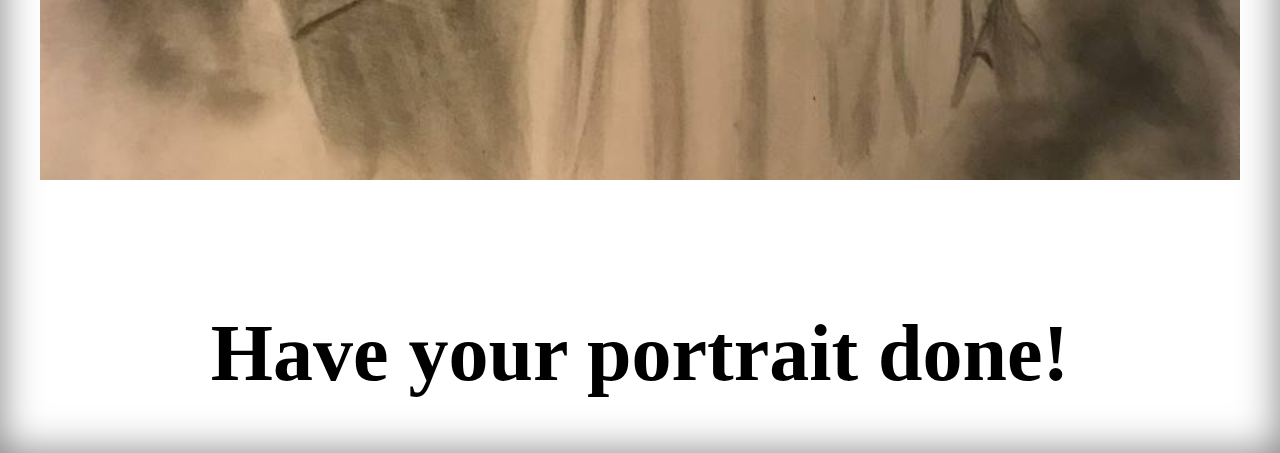
<file: Services.html>
<!DOCTYPE html>
<html lang="en">
<head>
    <meta charset="UTF-8">
    <meta name="viewport" content="width=device-width, initial-scale=1.0">
    <meta http-equiv="X-UA-Compatible" content="width=device-width, inital-scale=1.0">
    <title>A personal website</title>
    <link rel="stylesheet" href="services.css">
</head>
<body>
    <header class="header">
        <nav class=navbar>
        
            <div class="div-header">
                <a href="Home.html" class="active">  Home</a>
                <a href="About.html" class="about">  About </a>
                <a href="portfolio.html" class="portfolio"> portfolio</a>
                <a href="Services.html" class="services"> Services</a>
                <a href="contact.html" class="contact">  contact</a>
            </div>
        </nav>    
        </header>
    <div class="main-div">
   
    <div class="images-div">
<div class="image-div">
    <img src="images/photo_2025-01-06_11-02-55.jpg" class="image" alt="this is an image">
</div>
<div class="image-div2">
    <img src="images/photo_11_2025-01-01_15-40-33.jpg" class="image2" alt="this is an image">
</div>
</div>
<div class="text-div"> 
    <h1 class="text">
        Have your portrait done!
    </h1>
  
</div>
</div>
    
    </body>
    </html>
</file>
<file: styles.css>
@import url('https://fonts.googleapis.com/css2?family=Poppins:wght@300;400;500;600;700;800;900&display=swap');
*{
    margin:0;
    padding:0;
    box-sizing:border-box;
    font-family:'Poppins,sans-serif';
}
body{
 overflow:hidden;
 box-shadow: inset 0 0 40px rgba(0, 0, 0, 0.5); 
 background-color:black;
}
.header{
    position: fixed;
    top:0;
    left:0;
    width:100%;
    padding-bottom:150px;
    background:transparent;
    display:flex;
    justify-content:right;
    align-items:center;
    z-index:100;

}
.navbar {
    display: flex; /* Use flexbox for layout */
    
    justify-content: center; /* Center the navbar items */
}

.div-header{
    display: flex; /* Use flexbox for the header links */
    gap: 50px;
    padding-top:140px;
    padding-right:150px;
    
}
.navbar a{
font-size:65px;
color:white;
text-decoration:none;
font-weight:500;
margin-left:30px;
transition:.2s;

border-radius:3px;
}
.navbar a:hover,
.navbar a.active{
    color:rgba(121, 121, 10, 0.897);
}
.home{
    height:180vh;
   display:block;
   margin-right:35px;
   padding:0 40%;
   padding:30% 0;
  
    
}


.home-content{

  margin-left:200px;
  

}
.home-content h1{
    font-size:80px;
    font-weight:700;
    color:rgba(255, 255, 0, 0.521);
}
.home-content p{
    font-size:75px;
    font-weight:700;
    color:rgba(255, 255, 0, 0.521);
}

.image-container{
text-align:center;

}
/*.esseni{
  display:block;
   max-width:80%;
   height:auto;
   margin:auto;
   
  
}*/
.esseni{
    position:absolute;
    top:50%;
    left:50%;
    transform:translate(-50%,-50%);
   width:1700px;
    object-fit:cover;

}


.home-imgHover{
    display:block;
    position:absolute;
    top:0;
    right:1650px;
    width:1300px;
    height:100%;
background:transparent;

transition:3s;


}
</file>
<file: About.css>
*{
 
    margin:0;
    padding:0;
    box-sizing:border-box;
    font-family:'Poppins,sans-serif';
}
body{
    overflow:hidden;
    box-shadow: inset 0 0 40px rgba(0, 0, 0, 0.5);
     background-color:black;
   }
   .header2{
    position: fixed;
    top:0;
    left:0;
    width:100%;
    padding-bottom:150px;
    background:transparent;
    display:flex;
    justify-content:right;
    align-items:center;
    z-index:100;

}
.navbar {
    display: flex; /* Use flexbox for layout */
    
    justify-content: center; /* Center the navbar items */
}
.div-header{
    display: flex; /* Use flexbox for the header links */
    gap: 50px;
    padding-top:140px;
    padding-right:150px;
    
}
.navbar a{
font-size:65px;
color:white;
text-decoration:none;
font-weight:500;
margin-left:30px;
transition:.2s;

border-radius:3px;
}
.navbar a:hover,
.navbar a.active{
    color:rgba(121, 121, 10, 0.897);
}
.main-div{
    display:inline-block;
    align-items:center;
    height:100vh;
}
.header{
    margin-left:350px;
    margin-top:600px;
    line-height:80px;
    font-size:80px;
    color:white;
}.header:hover,
.header.active{
    color:rgba(121, 121, 10, 0.897);
}
.line-div{
    margin-left:350px;
}
.line{
    font-size:70px;
    width:45%;
    line-height:90px;
    color:white;
}
.line:hover,
.line.active{
    color:rgba(121, 121, 10, 0.897);
}
.image-container{
    display:inline-block;
    margin-left:60%;
    
}
</file>
<file: portfolio.css>
body{
    background-color:black;
    margin:0;
    padding:0;
}
.header{
    position: fixed;
    top:0;
    left:0;
    width:100%;
    padding-bottom:150px;
    background:transparent;
    display:flex;
    justify-content:right;
    align-items:center;
    z-index:100;

}
.navbar {
    display: flex; /* Use flexbox for layout */
    
    justify-content: center; /* Center the navbar items */
}
.div-header{
    display: flex; /* Use flexbox for the header links */
    gap: 50px;
    padding-top:140px;
    padding-right:150px;
    
}
.navbar a{
font-size:65px;
color:white;
text-decoration:none;
font-weight:500;
margin-left:30px;
transition:.2s;

border-radius:3px;
}
.navbar a:hover,
.navbar a.active{
    color:rgba(121, 121, 10, 0.897);
}
.div-class{
    display:flex;
    flex-wrap:wrap;
    justify-content:flex-start;
    margin:0;
    padding:0;
}
.div-class div{
    margin:50px;
    width:calc(25% -10px);
    box-sizing:border-box;
    
}
.div-class img{
    width:100%;
    height:auto;
    transition:transform 0.3s ease;
}

.modal {
    display: none; /* Hidden by default */
    position: fixed; /* Stay in place */
    z-index: 1000; /* Sit on top */
    left: 0;
    top: 0;
    width: 100%; /* Full width */
    height: 100%; /* Full height */
    overflow: auto; /* Enable scroll if needed */
    background-color: rgba(0, 0, 0, 0.8); /* Black background with opacity */
    justify-content: center; /* Center the modal content */
    align-items: center; /* Center the modal content */
}

.modal img {
    max-width: 100%; /* Responsive image */
    max-height: 100%; /* Responsive image */
}

.close {
    position: absolute; /* Position the close button */
    top: 20px;
    right: 30px;
    color: white; /* Close button color */
    font-size: 30px; /* Close button size */
    font-weight: bold; /* Close button weight */
    cursor: pointer; /* Change cursor to pointer */
}
</file>
<file: new.css>
@import url('https://fonts.googleapis.com/css2?family=Poppins:wght@300;400;500;600;700;800;900&display=swap');
*{
    margin:0;
    padding:0;
    box-sizing:border-box;
    font-family:'Poppins,sans-serif';
}
body{

overflow:hidden;

}

.header{
    position: fixed;
    top:0;
    left:0;
    width:100%;
padding-bottom:150px;
    background:transparent;
    display:flex;
    justify-content:right;
    align-items:center;
    z-index:100;
    box-shadow: inset 0 0 20px rgba(0, 0, 0, 0.5);
}
.navbar {
    display: flex; /* Use flexbox for layout */
    justify-content: center; /* Center the navbar items */
}
.div-header{
    display:flex;
    gap: 200px;
 margin-right:100px;
 margin-top:150px;
}
.navbar a{
    font-size:70px;
    color:#4d4545;
    text-decoration:none;
    font-weight:500;
    transition:.2s;
    border-radius:3px;
    }
    .navbar a:hover,
    .navbar a.active{
        color:rgba(121, 121, 10, 0.897);
    }
    .div-image{
        display:flex;
        position:relative;
       left:77%;
      width:100%;
      right:80%;
     

    }
    .image{
       
       height:auto;
        object-fit:contain;
      min-width:1085px;
        height:auto;
        width:2000px;

    }
    .home{
        background:url('images/photo_2024-04-21_02-36-53.jpg')no-repeat;
        background-size:contain;
        background-position:center;
        display:flex;
        align-items:center;
        height:100vh;
       
      width:5000px;
      right:80%;
    }
</file>
<file: services.css>
body{
    background-color:white;
    margin:0;
    padding:0;
    box-sizing: border-box;
    box-shadow: inset 0 0 40px rgba(0, 0, 0, 0.5); 
}
.header{
    position: fixed;
    top:0;
    left:0;
    width:100%;
    padding-bottom:150px;
    background:transparent;
    display:flex;
    justify-content:right;
    align-items:center;
    z-index:100;

}
.navbar {
    display: flex; /* Use flexbox for layout */
    
    justify-content: center; /* Center the navbar items */
}
.div-header{
    display: flex; /* Use flexbox for the header links */
    gap: 50px;
    padding-top:140px;
    padding-right:150px;
    
}
.navbar a{
font-size:65px;
color:black;
text-decoration:none;
font-weight:500;
margin-left:30px;
transition:.2s;

border-radius:3px;
}
.navbar a:hover,
.navbar a.active{
    color:rgba(121, 121, 10, 0.897);
}
.main-div{
   
    display:flex;
    flex-direction:column;
    align-items:center;
    margin:0;
    padding:0;
}
.images-div{
    display:flex;
    flex-wrap:wrap;
    justify-content: center;
    margin:20px 0;
}
.image-div,.image-div2{
    margin:50px;
}
.image{
    width:1000px;
    height:auto;

}
.image2{
    width:1200px;
}
.text-div{
    font-size:40px;
}
</file>
